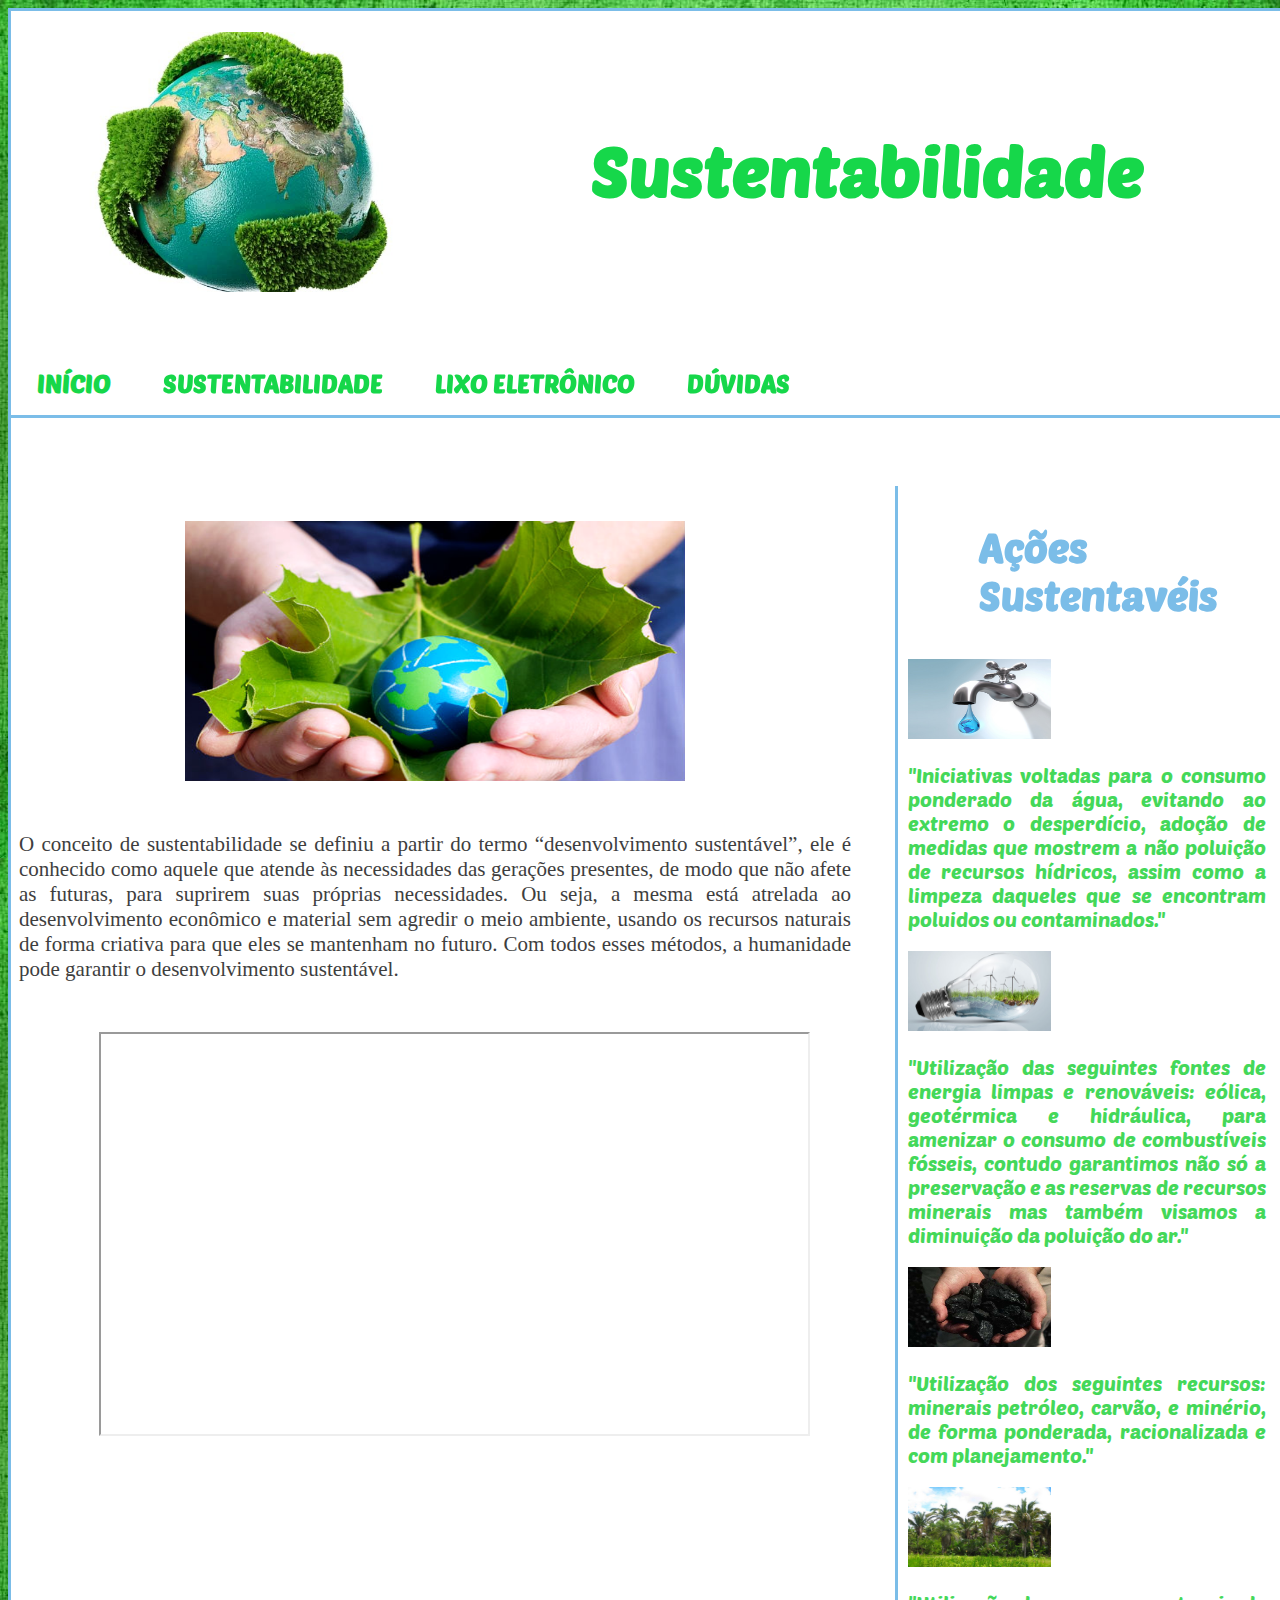
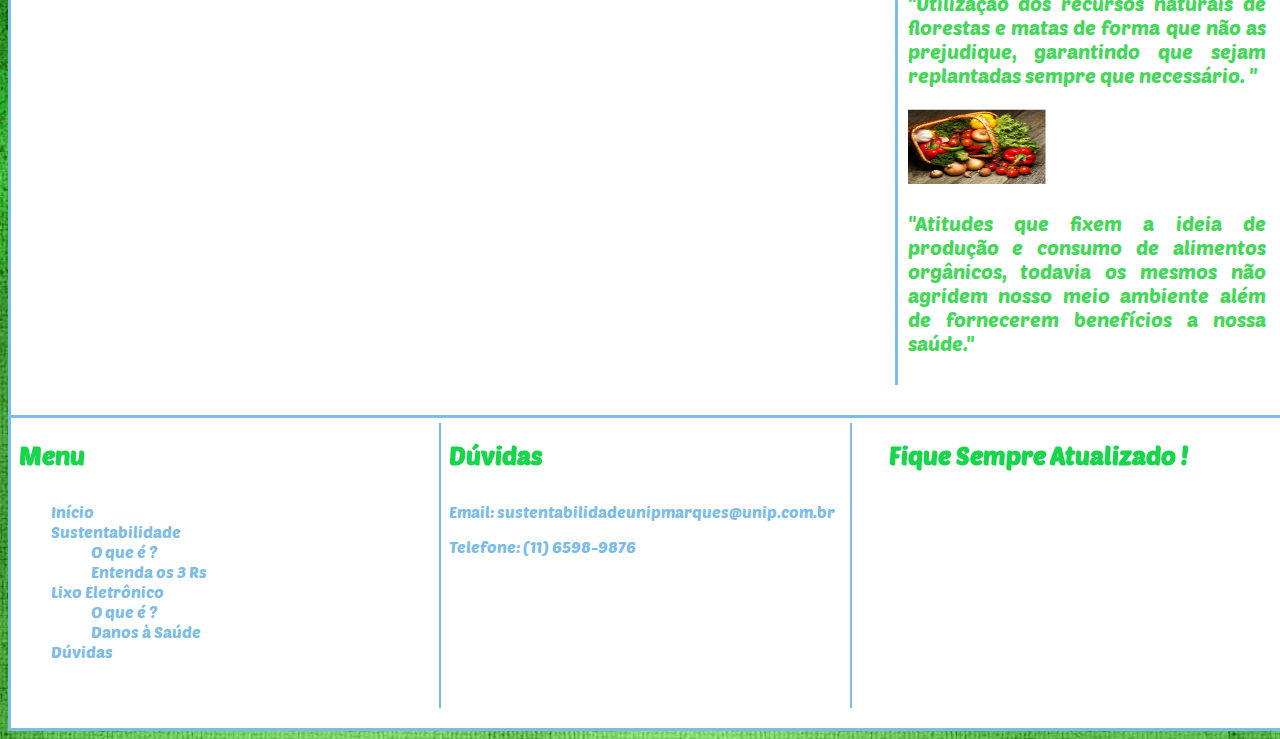
<file: index.html>
﻿<!doctype html>
<html>
<head>
<meta charset="utf-8">
<title> Sustentabilidade - UNIP </title>
<link href="css.css" rel="stylesheet" type="text/css">
<link rel="icon" href="imagens/Sustentabilidade-Símbolo.jpg"/>
<link href="hover.css" rel="stylesheet" type="text/css">
</head>

<body>

<div id="container" >


<header>

<h1 class="hvr-push" id ="tituloprincipal1"> Sustentabilidade  </h1>


<figure>
        <img id="logo" src="imagens/logo.jpg" width="30%" height="260" alt="logo" title="logo"/>
</figure>




<div id="cssmenu">
<ul>
   <li class="active hvr-buzz"> <a href='index.html'><span>Início</span></a></li>
   <li class='has-sub hvr-wobble-vertical'> <a ><span>Sustentabilidade</span></a>
      <ul>
         <li><a href="sustentabilidade.html"><span>O que é ?</span></a></li>
         <li><a href="tresrs.html"><span>Entenda os 3 Rs</span></a></li>
        	
      </ul>
   </li>
   <li class="has-sub hvr-wobble-vertical"><a><span>Lixo Eletrônico</span></a>
      <ul>
         <li><a href="lixoeletronico.html"><span>O que é ?</span></a></li>
         <li class="last"><a href="danossaude.html"><span>Danos à Saúde</span></a></li>
      </ul>
   </li>
   <li class="last hvr-wobble-vertical" ><a href='duvidas.html'><span>Dúvidas</span></a></li>
</ul>
</div>

</header>






<article id="index">

<img class="hvr-grow" id="imgpgidex" src="imagens/Cuidar-do-planeta.png" width="60%" height="260" alt="Planeta Sustentável" title="Planeta Sustentável"/>

<p> O conceito de sustentabilidade se definiu a partir do termo “desenvolvimento sustentável”, ele é conhecido como aquele que atende às necessidades das  gerações presentes, de modo que não afete as futuras, para suprirem suas próprias necessidades. Ou seja, a mesma está atrelada  ao desenvolvimento econômico e material sem agredir o meio ambiente, usando os recursos naturais de forma criativa para que eles se mantenham no futuro. Com todos esses métodos, a humanidade pode garantir o desenvolvimento sustentável.</p>

<iframe id="ytoqe" width="85%" height="400" src="https://www.youtube.com/embed/HAtJgPODRs4" frameborder="50px" allowfullscreen></iframe>

</article>





<article id="dicas">

<h1 class="hvr-buzz" id="titulodicas"> Ações Sustentavéis </h1>


 <img class="imgdicas" src="imagens/consumo-agua.jpg" width="40%" height="80" alt="Consumo de Agua" title="Consumo de Agua"/>


<p> "Iniciativas voltadas para o consumo ponderado da água, evitando ao extremo o desperdício, adoção de medidas que mostrem a não poluição de recursos hídricos, assim como a limpeza daqueles que se encontram poluidos ou contaminados."</p>

<img class="imgdicas" src="imagens/green-ideas_645x400.jpg" width="40%" height="80" alt="Energias Renováveis" title="Energias Renováveis"/>

<p> "Utilização das seguintes fontes de energia limpas e renováveis: eólica, geotérmica e hidráulica, para amenizar o consumo de combustíveis fósseis, contudo garantimos não só a preservação e as reservas de recursos minerais mas também visamos a diminuição da poluição do ar."</p>
	
<img class="imgdicas" src="imagens/tec_recursos_minerais.jpg" width="40%" height="80" alt="Recursos Minerais" title="Recursos Minerais"/>

<p> "Utilização dos seguintes recursos: minerais petróleo, carvão, e minério, de forma ponderada, racionalizada e com planejamento."</p>

<img class="imgdicas" src="imagens/Babaçu.jpg" width="40%" height="80" alt="Recursos Vegetais" title="Recursos Vegetais"/>

<p> "Utilização dos recursos naturais de florestas e matas de forma que não as prejudique, garantindo que sejam replantadas sempre que necessário. " </p>

<img class="imgdicas" src="imagens/Alimentos orgânicos para vida mais saudável.jpg" width="40%" height="80" alt="Consumo de alimentos orgânicos" title="Consumo de alimentos orgânicos"/>

<p> "Atitudes que fixem a ideia de produção e consumo de alimentos orgânicos, todavia os mesmos não agridem nosso meio ambiente além de fornecerem benefícios a nossa saúde." </p>

</article>


	

<footer>

<div id="menufooter"> 
<h1 class="titulofooter hvr-wobble-top"> Menu    </h1>
<ul>
   <li> <a href="index.html"><span> Início </span></a>
   <li> <a href="#"><span>Sustentabilidade</span></a>
      <ul>
         <li><a href="sustentabilidade.html"><span>O que é ?</span></a></li>
         <li><a href="tresrs.html"><span>Entenda os 3 Rs</span></a></li>
        
      </ul>
   </li>
   <li ><a href="#"><span>Lixo Eletrônico</span></a>
      <ul>
         <li> <a href="lixoeletronico.html"><span> O que é ? </span></a>
         <li><a href="danossaude.html"><span>Danos à Saúde</span></a></li>
      </ul>
   </li>
   <li ><a href="duvidas.html"><span>Dúvidas</span></a></li>
</ul>
    </div>
    
    
    <div id="duvidasfooter">
<h1 class="titulofooter hvr-wobble-top"> Dúvidas </h1>
<p class="textduvidasfooter"> Email: sustentabilidadeunipmarques@unip.com.br</p>
<p class="textduvidasfooter"> Telefone: (11) 6598-9876</p>
	</div>
    
    
   <div id="facefooter">  
<h1 class="titulofooter hvr-wobble-top">  Fique Sempre Atualizado ! </h1>
<iframe src="https://www.facebook.com/plugins/page.php?href=https%3A%2F%2Fwww.facebook.com%2Fplanetasustentavel%2F%3Ffref%3Dts&tabs&width=340&height=130&small_header=false&adapt_container_width=true&hide_cover=false&show_facepile=false&appId" width="340" height="130" style="border:none;overflow:hidden" scrolling="no" frameborder="0" allowTransparency="true"></iframe>
	</div>

	
</footer>


</div>
</body>
</html>
</file>
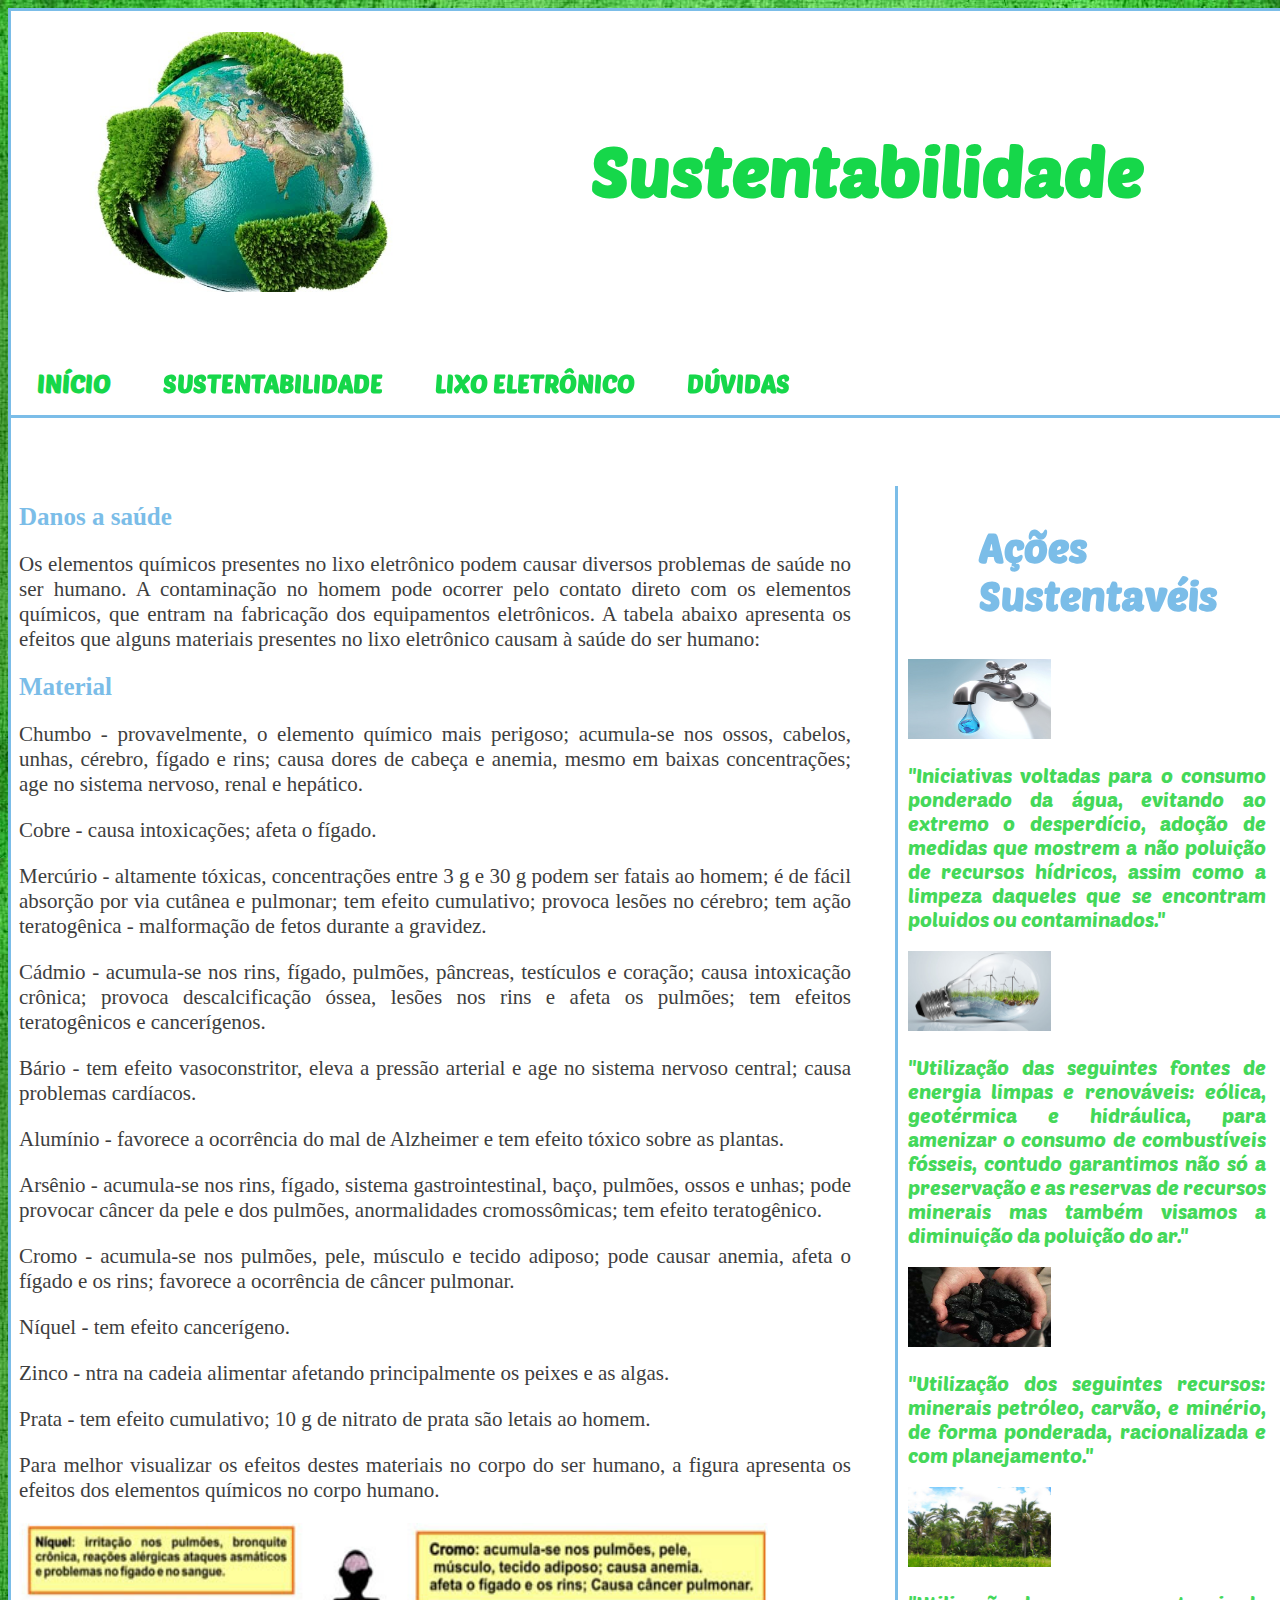
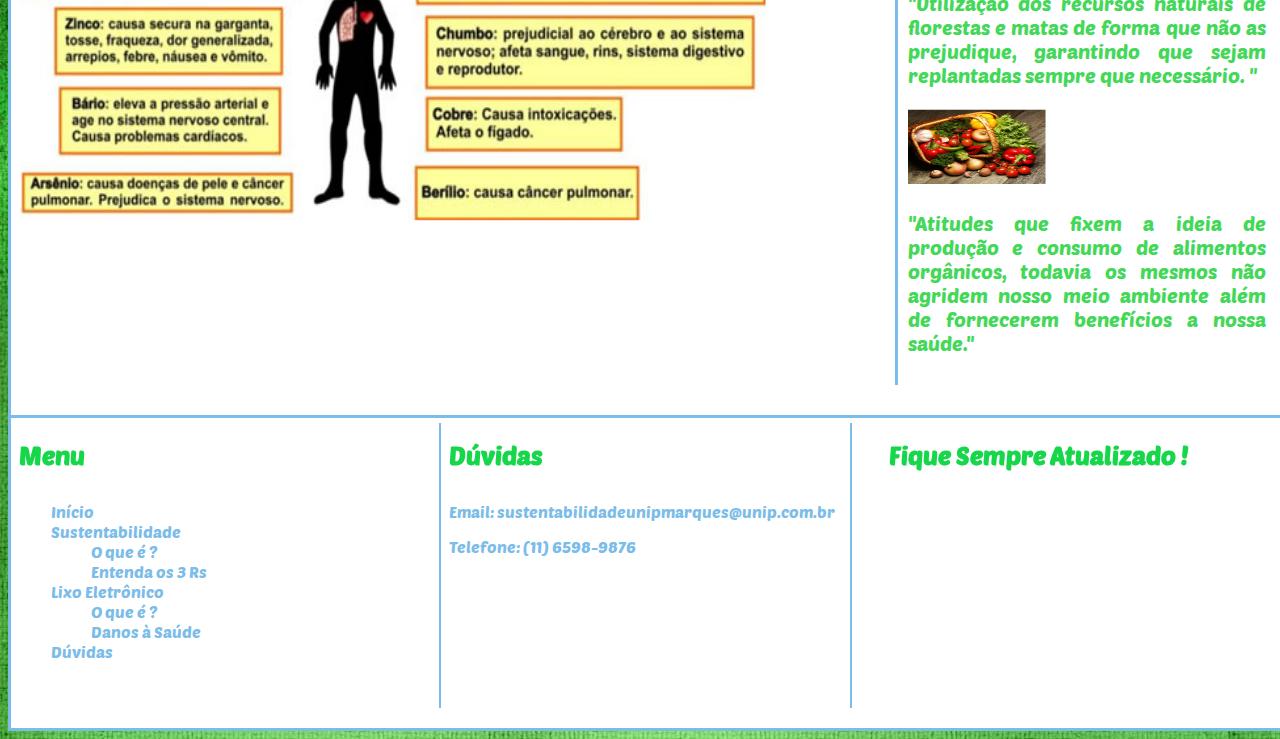
<file: danossaude.html>
﻿<!doctype html>
<html>
<head>
<meta charset="utf-8">
<title> Sustentabilidade - UNIP </title>
<link href="css.css" rel="stylesheet" type="text/css">
<link rel="icon" href="imagens/Sustentabilidade-Símbolo.jpg"/>
<link href="hover.css" rel="stylesheet" type="text/css">
</head>

<body>

<div id="container" >


<header>

<h1 class="hvr-push" id ="tituloprincipal1"> Sustentabilidade  </h1>


<figure>
        <img id="logo" src="imagens/logo.jpg" width="30%" height="260" alt="logo" title="logo"/>
</figure>




<div id="cssmenu">
<ul>
   <li class="active hvr-buzz"> <a href='index.html'><span>Início</span></a></li>
   <li class='has-sub hvr-wobble-vertical'> <a ><span>Sustentabilidade</span></a>
      <ul>
         <li><a href="sustentabilidade.html"><span>O que é ?</span></a></li>
         <li><a href="tresrs.html"><span>Entenda os 3 Rs</span></a></li>
        	
      </ul>
   </li>
   <li class="has-sub hvr-wobble-vertical"><a><span>Lixo Eletrônico</span></a>
      <ul>
         <li><a href="lixoeletronico.html"><span>O que é ?</span></a></li>
         <li class="last"><a href="danossaude.html"><span>Danos à Saúde</span></a></li>
      </ul>
   </li>
   <li class="last hvr-wobble-vertical" ><a href='duvidas.html'><span>Dúvidas</span></a></li>
</ul>
</div>

</header>






<article id="pgdadossaude">


<h1 class="h2pgdadossaude" > Danos a saúde </h1>
<p class="txtpgdadossaude">Os elementos químicos presentes no lixo eletrônico podem causar diversos problemas de saúde no ser humano. 
A contaminação no homem pode ocorrer pelo contato direto com os elementos químicos, que entram na fabricação dos equipamentos eletrônicos. A tabela abaixo apresenta os efeitos que alguns materiais presentes no lixo eletrônico causam à saúde do ser humano: </p>


<h2 class="h2pgdadossaude"> Material	</h2>
<p class="txtpgdadossaude" >Chumbo - provavelmente, o elemento químico mais perigoso; acumula-se nos ossos, cabelos, unhas, cérebro, fígado e rins; causa dores de cabeça e anemia, mesmo em baixas concentrações; age no sistema nervoso, renal e hepático.</p>

<p class="txtpgdadossaude" > Cobre - causa intoxicações; afeta o fígado.</p>

<p class="txtpgdadossaude" > Mercúrio - altamente tóxicas, concentrações entre 3 g e 30 g podem ser fatais ao homem; é de fácil absorção por via cutânea e pulmonar; tem efeito cumulativo; provoca lesões no cérebro; tem ação teratogênica - malformação de fetos durante a gravidez.</p>

<p class="txtpgdadossaude" > Cádmio - acumula-se nos rins, fígado, pulmões, pâncreas, testículos e coração; causa intoxicação crônica; provoca descalcificação óssea, lesões nos rins e afeta os pulmões; tem efeitos teratogênicos e cancerígenos.</p>

<p class="txtpgdadossaude" > Bário - tem efeito vasoconstritor, eleva a pressão arterial e age no sistema nervoso central; causa problemas cardíacos. </p>

<p class="txtpgdadossaude" > Alumínio - favorece a ocorrência do mal de Alzheimer e tem efeito tóxico sobre as plantas.</p>

<p  class="txtpgdadossaude" > Arsênio - acumula-se nos rins, fígado, sistema gastrointestinal, baço, pulmões, ossos e unhas; pode provocar câncer da pele e dos pulmões, anormalidades cromossômicas; tem efeito teratogênico. </p>

<p class="txtpgdadossaude" > Cromo - acumula-se nos pulmões, pele, músculo e tecido adiposo; pode causar anemia, afeta o fígado e os rins; favorece a ocorrência de câncer pulmonar. </p>

<p class="txtpgdadossaude" > Níquel - tem efeito cancerígeno.</p>

<p class="txtpgdadossaude" > Zinco - ntra na cadeia alimentar afetando principalmente os peixes e as algas. </p>

<p class="txtpgdadossaude" > Prata - tem efeito cumulativo; 10 g de nitrato de prata são letais ao homem. </p>


<p class="txtpgdadossaude" >Para melhor visualizar os efeitos destes materiais no corpo do ser humano, a figura apresenta os efeitos dos elementos químicos no corpo humano.</p>

<img  src="imagens/imagens.jpg" width="90%" height="300" alt="Danos a sáude" title="Danos a saúde">

</article>





<article id="dicas">

<h1 class="hvr-buzz" id="titulodicas"> Ações Sustentavéis </h1>


 <img class="imgdicas" src="imagens/consumo-agua.jpg" width="40%" height="80" alt="Consumo de Agua" title="Consumo de Agua"/>


<p> "Iniciativas voltadas para o consumo ponderado da água, evitando ao extremo o desperdício, adoção de medidas que mostrem a não poluição de recursos hídricos, assim como a limpeza daqueles que se encontram poluidos ou contaminados."</p>

<img class="imgdicas" src="imagens/green-ideas_645x400.jpg" width="40%" height="80" alt="Energias Renováveis" title="Energias Renováveis"/>

<p> "Utilização das seguintes fontes de energia limpas e renováveis: eólica, geotérmica e hidráulica, para amenizar o consumo de combustíveis fósseis, contudo garantimos não só a preservação e as reservas de recursos minerais mas também visamos a diminuição da poluição do ar."</p>
	
<img class="imgdicas" src="imagens/tec_recursos_minerais.jpg" width="40%" height="80" alt="Recursos Minerais" title="Recursos Minerais"/>

<p> "Utilização dos seguintes recursos: minerais petróleo, carvão, e minério, de forma ponderada, racionalizada e com planejamento."</p>

<img class="imgdicas" src="imagens/Babaçu.jpg" width="40%" height="80" alt="Recursos Vegetais" title="Recursos Vegetais"/>

<p> "Utilização dos recursos naturais de florestas e matas de forma que não as prejudique, garantindo que sejam replantadas sempre que necessário. " </p>

<img class="imgdicas" src="imagens/Alimentos orgânicos para vida mais saudável.jpg" width="40%" height="80" alt="Consumo de alimentos orgânicos" title="Consumo de alimentos orgânicos"/>

<p> "Atitudes que fixem a ideia de produção e consumo de alimentos orgânicos, todavia os mesmos não agridem nosso meio ambiente além de fornecerem benefícios a nossa saúde." </p>

</article>



	

<footer>

<div id="menufooter"> 
<h1 class="titulofooter hvr-wobble-top"> Menu    </h1>
<ul>
   <li> <a href="index.html"><span> Início </span></a>
   <li> <a href="#"><span>Sustentabilidade</span></a>
      <ul>
         <li><a href="sustentabilidade.html"><span>O que é ?</span></a></li>
         <li><a href="tresrs.html"><span>Entenda os 3 Rs</span></a></li>
        
      </ul>
   </li>
   <li ><a href="#"><span>Lixo Eletrônico</span></a>
      <ul>
         <li> <a href="lixoeletronico.html"><span> O que é ? </span></a>
         <li><a href="danossaude.html"><span>Danos à Saúde</span></a></li>
      </ul>
   </li>
   <li ><a href="duvidas.html"><span>Dúvidas</span></a></li>
</ul>
    </div>	
    
    
    <div id="duvidasfooter">
<h1 class="titulofooter hvr-wobble-top"> Dúvidas </h1>
<p class="textduvidasfooter"> Email: sustentabilidadeunipmarques@unip.com.br</p>
<p class="textduvidasfooter"> Telefone: (11) 6598-9876</p>
	</div>
    
    
   <div id="facefooter">  
<h1 class="titulofooter hvr-wobble-top">  Fique Sempre Atualizado ! </h1>
<iframe src="https://www.facebook.com/plugins/page.php?href=https%3A%2F%2Fwww.facebook.com%2Fplanetasustentavel%2F%3Ffref%3Dts&tabs&width=340&height=130&small_header=false&adapt_container_width=true&hide_cover=false&show_facepile=false&appId" width="340" height="130" style="border:none;overflow:hidden" scrolling="no" frameborder="0" allowTransparency="true"></iframe>
	</div>

	
</footer>


</div>
</body>
</html>
</file>
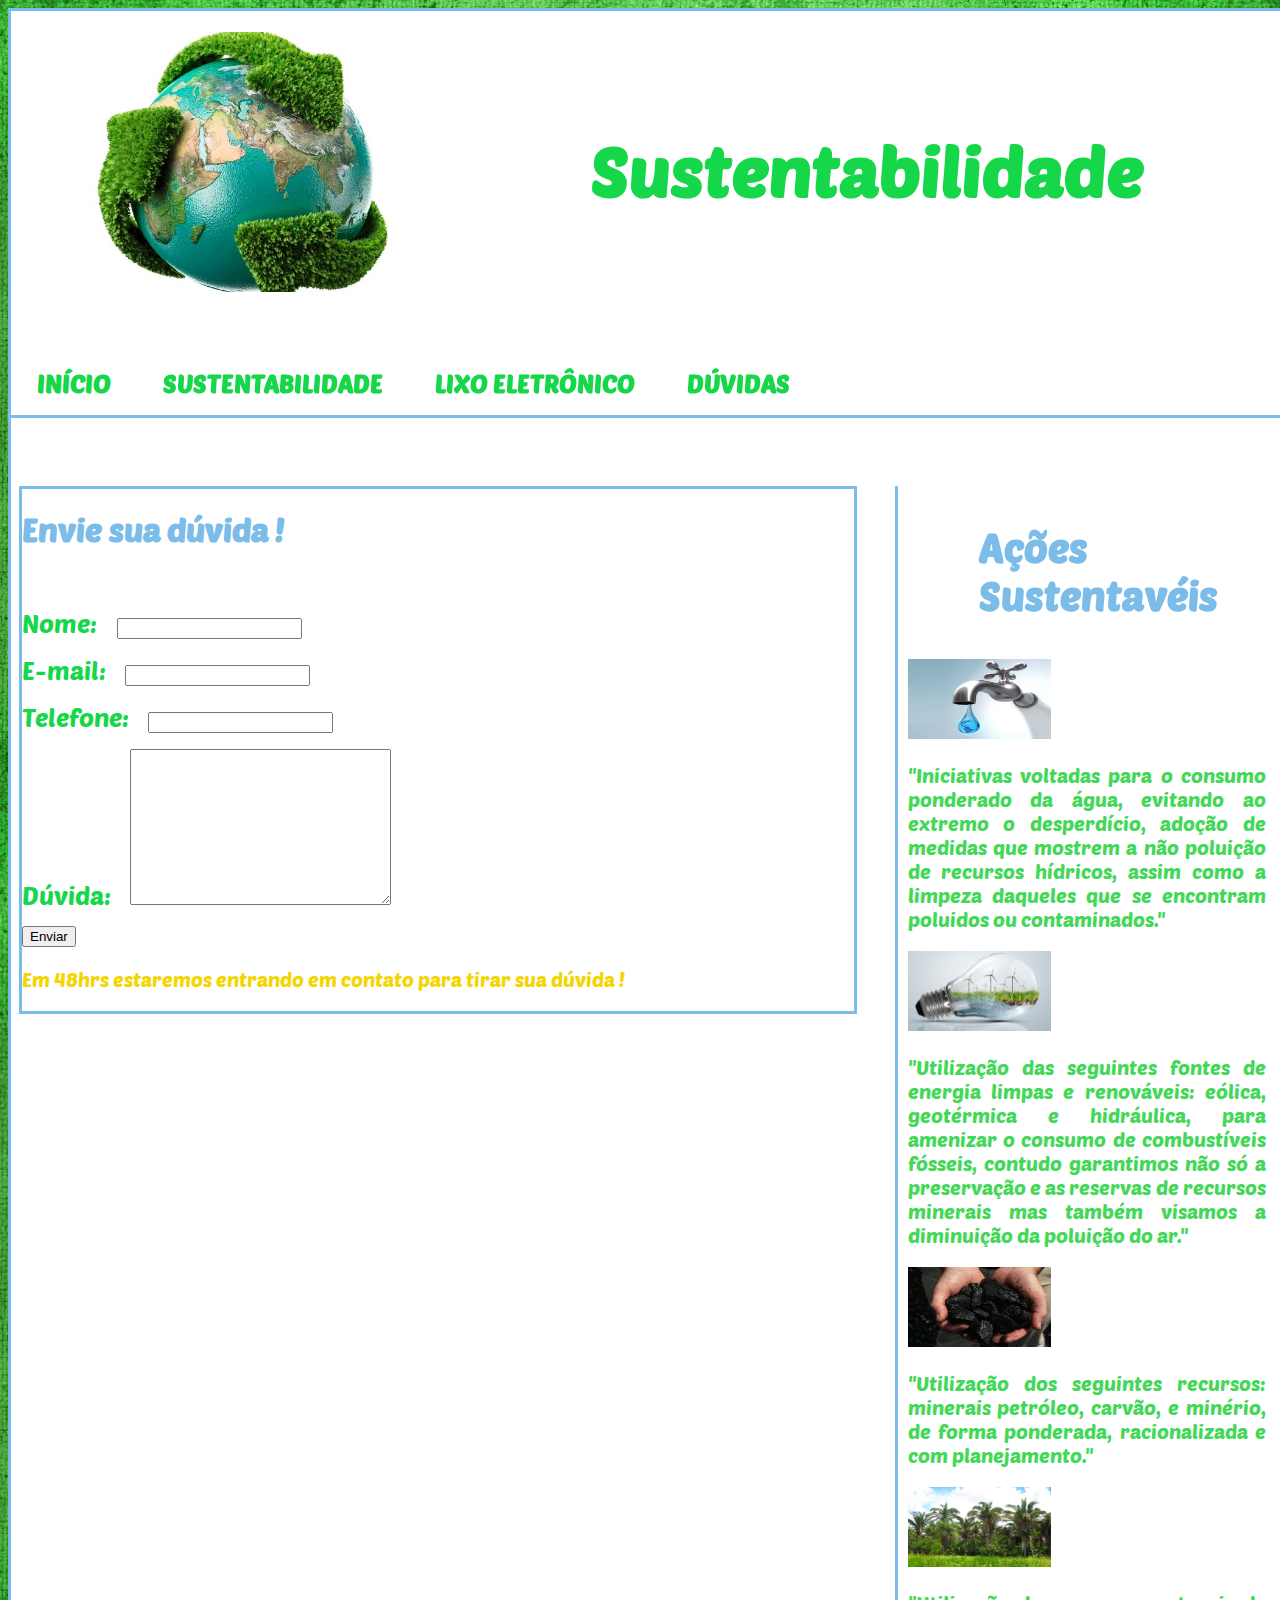
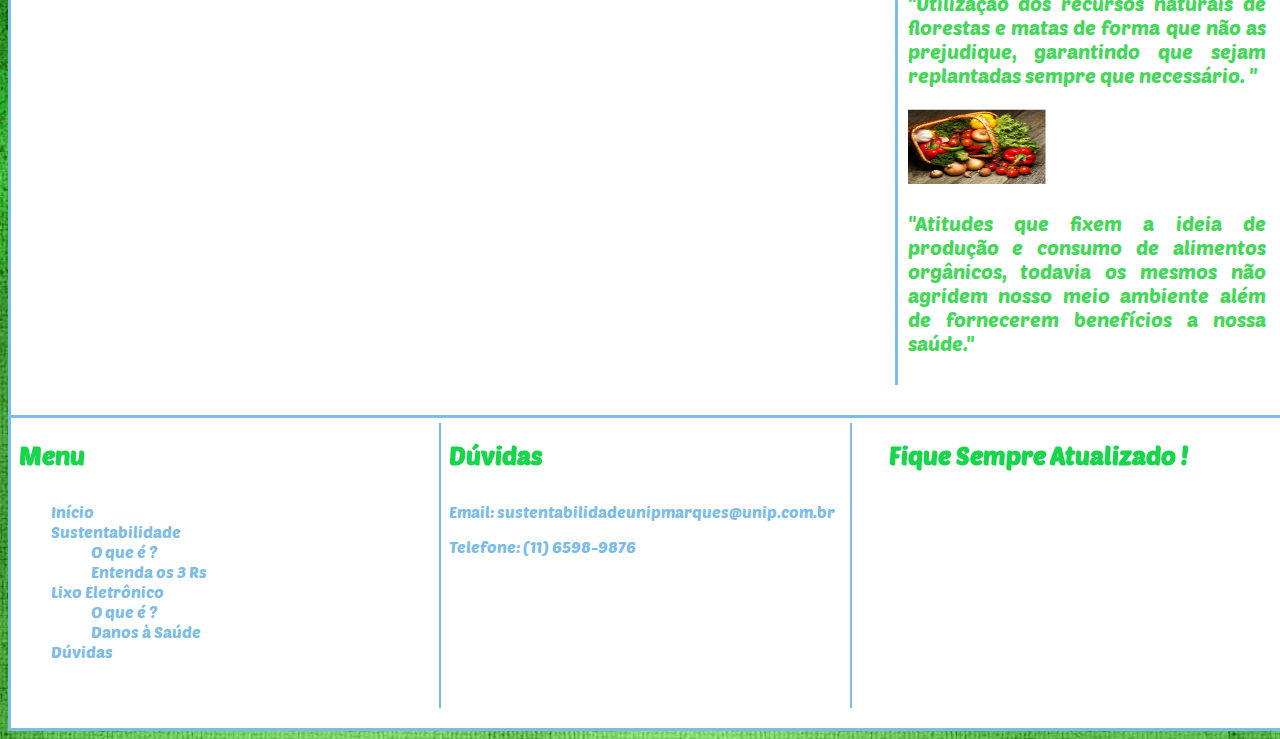
<file: duvidas.html>
﻿<!doctype html>
<html>
<head>
<meta charset="utf-8">
<title> Sustentabilidade - UNIP </title>
<link href="css.css" rel="stylesheet" type="text/css">
<link rel="icon" href="imagens/Sustentabilidade-Símbolo.jpg"/>
<link href="hover.css" rel="stylesheet" type="text/css">
</head>

<body>

<div id="container" >


<header>

<h1 class="hvr-push" id ="tituloprincipal1"> Sustentabilidade  </h1>


<figure>
        <img id="logo" src="imagens/logo.jpg" width="30%" height="260" alt="logo" title="logo"/>
</figure>




<div id="cssmenu">
<ul>
   <li class="active hvr-buzz"> <a href='index.html'><span>Início</span></a></li>
   <li class='has-sub hvr-wobble-vertical'> <a ><span>Sustentabilidade</span></a>
      <ul>
         <li><a href="sustentabilidade.html"><span>O que é ?</span></a></li>
         <li><a href="tresrs.html"><span>Entenda os 3 Rs</span></a></li>
        	
      </ul>
   </li>
   <li class="has-sub hvr-wobble-vertical"><a><span>Lixo Eletrônico</span></a>
      <ul>
         <li><a href="lixoeletronico.html"><span>O que é ?</span></a></li>
         <li class="last"><a href="danossaude.html"><span>Danos à Saúde</span></a></li>
      </ul>
   </li>
   <li class="last hvr-wobble-vertical" ><a href='duvidas.html'><span>Dúvidas</span></a></li>
</ul>
</div>

</header>

<div id="pgduvidas">

<h1 id="tituloduvidas"> Envie sua dúvida ! </h1>

<form id="send" action="">
<p>

<label for="name">Nome: </label>
<input id="name" type="text" name="name" value="" />
</p>
                              
<p>

<label for="email">E-mail:</label>
<input id="email" type="text" name="email" value="" />
</p>
                
<p>

<label for="phone">Telefone:</label>
<input id="phone" type="text" name="phone" value="" />
</p>  

<p>
<label for="profile">Dúvida:</label>
<textarea name="profile" id="profile" cols="30" rows="10"></textarea>

</p>

<p>
<button id="submit" type="submit">Enviar</button>
</p>
                
</form>

<p id="rodapeduvida"> Em 48hrs estaremos entrando em contato para tirar sua dúvida !</p>

</div>



<article id="dicas">

<h1 class="hvr-buzz" id="titulodicas"> Ações Sustentavéis </h1>


 <img class="imgdicas" src="imagens/consumo-agua.jpg" width="40%" height="80" alt="Consumo de Agua" title="Consumo de Agua"/>


<p> "Iniciativas voltadas para o consumo ponderado da água, evitando ao extremo o desperdício, adoção de medidas que mostrem a não poluição de recursos hídricos, assim como a limpeza daqueles que se encontram poluidos ou contaminados."</p>

<img class="imgdicas" src="imagens/green-ideas_645x400.jpg" width="40%" height="80" alt="Energias Renováveis" title="Energias Renováveis"/>

<p> "Utilização das seguintes fontes de energia limpas e renováveis: eólica, geotérmica e hidráulica, para amenizar o consumo de combustíveis fósseis, contudo garantimos não só a preservação e as reservas de recursos minerais mas também visamos a diminuição da poluição do ar."</p>
	
<img class="imgdicas" src="imagens/tec_recursos_minerais.jpg" width="40%" height="80" alt="Recursos Minerais" title="Recursos Minerais"/>

<p> "Utilização dos seguintes recursos: minerais petróleo, carvão, e minério, de forma ponderada, racionalizada e com planejamento."</p>

<img class="imgdicas" src="imagens/Babaçu.jpg" width="40%" height="80" alt="Recursos Vegetais" title="Recursos Vegetais"/>

<p> "Utilização dos recursos naturais de florestas e matas de forma que não as prejudique, garantindo que sejam replantadas sempre que necessário. " </p>

<img class="imgdicas" src="imagens/Alimentos orgânicos para vida mais saudável.jpg" width="40%" height="80" alt="Consumo de alimentos orgânicos" title="Consumo de alimentos orgânicos"/>

<p> "Atitudes que fixem a ideia de produção e consumo de alimentos orgânicos, todavia os mesmos não agridem nosso meio ambiente além de fornecerem benefícios a nossa saúde." </p>

</article>

	

<footer>

<div id="menufooter"> 
<h1 class="titulofooter hvr-wobble-top"> Menu    </h1>
<ul>
   <li> <a href="index.html"><span> Início </span></a>
   <li> <a href="#"><span>Sustentabilidade</span></a>
      <ul>
         <li><a href="sustentabilidade.html"><span>O que é ?</span></a></li>
         <li><a href="tresrs.html"><span>Entenda os 3 Rs</span></a></li>
        
      </ul>
   </li>
   <li ><a href="#"><span>Lixo Eletrônico</span></a>
      <ul>
         <li> <a href="lixoeletronico.html"><span> O que é ? </span></a>
         <li><a href="danossaude.html"><span>Danos à Saúde</span></a></li>
      </ul>
   </li>
   <li ><a href="duvidas.html"><span>Dúvidas</span></a></li>
</ul>
    </div>
    
    
    <div id="duvidasfooter">
<h1 class="titulofooter hvr-wobble-top"> Dúvidas </h1>
<p class="textduvidasfooter"> Email: sustentabilidadeunipmarques@unip.com.br</p>
<p class="textduvidasfooter"> Telefone: (11) 6598-9876</p>
	</div>
    
    
   <div id="facefooter">  
<h1 class="titulofooter hvr-wobble-top">  Fique Sempre Atualizado ! </h1>
<iframe src="https://www.facebook.com/plugins/page.php?href=https%3A%2F%2Fwww.facebook.com%2Fplanetasustentavel%2F%3Ffref%3Dts&tabs&width=340&height=130&small_header=false&adapt_container_width=true&hide_cover=false&show_facepile=false&appId" width="340" height="130" style="border:none;overflow:hidden" scrolling="no" frameborder="0" allowTransparency="true"></iframe>
	</div>

	
</footer>


</div>
</body>
</html>
</file>
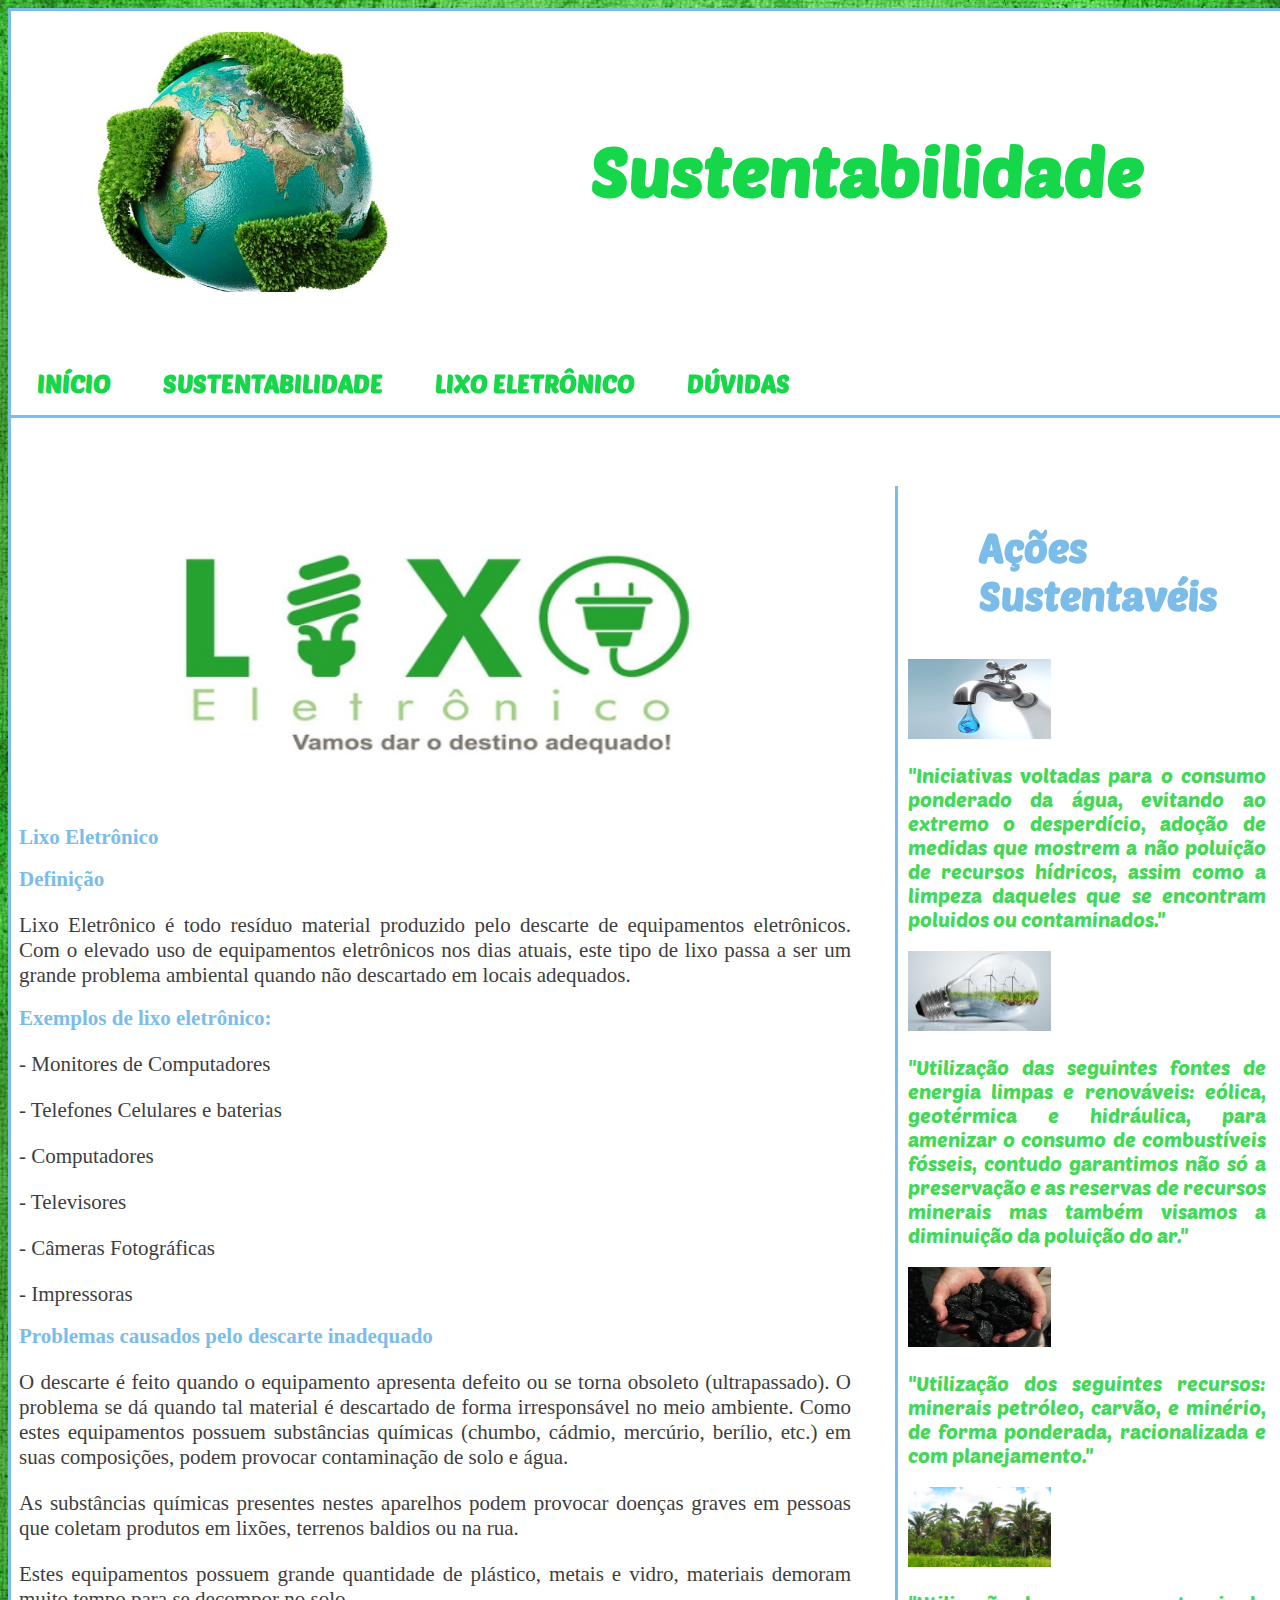
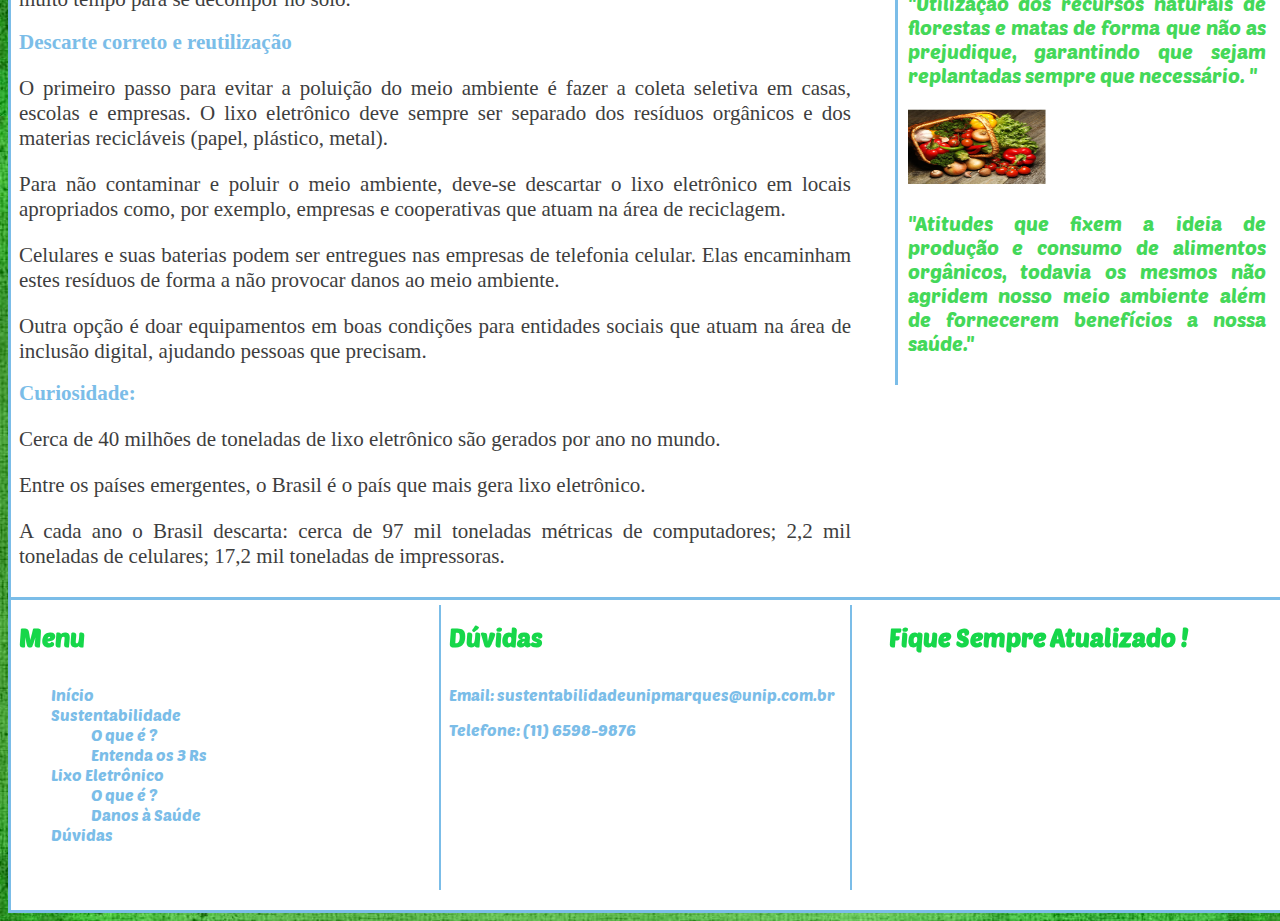
<file: lixoeletronico.html>
﻿<!doctype html>
<html>
<head>
<meta charset="utf-8">
<title> Sustentabilidade - UNIP </title>
<link href="css.css" rel="stylesheet" type="text/css">
<link rel="icon" href="imagens/Sustentabilidade-Símbolo.jpg"/>
<link href="hover.css" rel="stylesheet" type="text/css">
</head>

<body>

<div id="container" >


<header>

<h1 class="hvr-push" id ="tituloprincipal1"> Sustentabilidade  </h1>


<figure>
        <img id="logo" src="imagens/logo.jpg" width="30%" height="260" alt="logo" title="logo"/>
</figure>

<div id="cssmenu">
<ul>
   <li class="active hvr-buzz"> <a href='index.html'><span>Início</span></a></li>
   <li class='has-sub hvr-wobble-vertical'> <a ><span>Sustentabilidade</span></a>
      <ul>
         <li><a href="sustentabilidade.html"><span>O que é ?</span></a></li>
         <li><a href="tresrs.html"><span>Entenda os 3 Rs</span></a></li>
        	
      </ul>
   </li>
   <li class="has-sub hvr-wobble-vertical"><a><span>Lixo Eletrônico</span></a>
      <ul>
         <li><a href="lixoeletronico.html"><span>O que é ?</span></a></li>
         <li class="last"><a href="danossaude.html"><span>Danos à Saúde</span></a></li>
      </ul>
   </li>
   <li class="last hvr-wobble-vertical" ><a href='duvidas.html'><span>Dúvidas</span></a></li>
</ul>
</div>





</header>






<article id="pglixoeletronico">

<img class="hvr-grow" id="imgppglixoeletronico" src="imagens/lixoeletronico440x220.jpg" width="70%" height="260" alt="Lixo eletrônico" title="Lixo eletrônico"/>

<h1 class="h2pglixoeletronico" > Lixo Eletrônico </h1>
<h2 class="h2pglixoeletronico" >Definição</h2>
 <p class="txpglixoeletronico">Lixo Eletrônico é todo resíduo material produzido pelo descarte de equipamentos eletrônicos. Com o elevado uso de equipamentos eletrônicos nos dias atuais, este tipo de lixo passa a ser um grande problema ambiental quando não descartado em locais adequados.</p>
 
 <h2 class="h2pglixoeletronico" >Exemplos de lixo eletrônico:</h2>
<p class="txpglixoeletronico" > - Monitores de Computadores </p>
 <p class="txpglixoeletronico" >- Telefones Celulares e baterias</p>
 <p class="txpglixoeletronico" >- Computadores</p>
 <p class="txpglixoeletronico" >- Televisores </p>
 <p class="txpglixoeletronico" >- Câmeras Fotográficas </p>
 <p class="txpglixoeletronico" >- Impressoras </p>	
 
<h2 class="h2pglixoeletronico" >Problemas causados pelo descarte inadequado </h2>
<p class="txpglixoeletronico" >O descarte é feito quando o equipamento apresenta defeito ou se torna obsoleto (ultrapassado). O problema se dá quando tal material é descartado de forma irresponsável no meio ambiente. Como estes equipamentos possuem substâncias químicas (chumbo, cádmio, mercúrio, berílio, etc.) em suas composições, podem provocar contaminação de solo e água. </p>
 <p class="txpglixoeletronico" >As substâncias químicas presentes nestes aparelhos podem provocar doenças graves em pessoas que coletam produtos em lixões, terrenos baldios ou na rua. </p>
 <p class="txpglixoeletronico" >Estes equipamentos possuem grande quantidade de plástico, metais e vidro, materiais demoram muito tempo para se decompor no solo. </p>
 
 <h2 class="h2pglixoeletronico" > Descarte correto e reutilização </h2>
<p class="txpglixoeletronico" > O primeiro passo para evitar a poluição do meio ambiente é fazer a coleta seletiva em casas, escolas e empresas. O lixo eletrônico deve sempre ser separado dos resíduos orgânicos e dos materias recicláveis (papel, plástico, metal). </p>
 <p class="txpglixoeletronico" > Para não contaminar e poluir o meio ambiente, deve-se descartar o lixo eletrônico em locais apropriados como, por exemplo, empresas e cooperativas que atuam na área de reciclagem. </p>
<p class="txpglixoeletronico" >Celulares e suas baterias podem ser entregues nas empresas de telefonia celular. Elas encaminham estes resíduos de forma a não provocar danos ao meio ambiente. </p>
 <p class="txpglixoeletronico" > Outra opção é doar equipamentos em boas condições para entidades sociais que atuam na área de inclusão digital, ajudando pessoas que precisam. </p>
 
 
 <h2 class="h2pglixoeletronico" > Curiosidade: </h2>
 <p class="txpglixoeletronico" >Cerca de 40 milhões de toneladas de lixo eletrônico são gerados por ano no mundo.</p>
 <p class="txpglixoeletronico" >Entre os países emergentes, o Brasil é o país que mais gera lixo eletrônico. </p>
 <p class="txpglixoeletronico1" >A cada ano o Brasil descarta: cerca de 97 mil toneladas métricas de computadores; 2,2 mil toneladas de celulares; 17,2 mil toneladas de impressoras.</p>



 
 









</article>





<article id="dicas">

<h1 class="hvr-buzz" id="titulodicas"> Ações Sustentavéis </h1>


 <img class="imgdicas" src="imagens/consumo-agua.jpg" width="40%" height="80" alt="Consumo de Agua" title="Consumo de Agua"/>


<p> "Iniciativas voltadas para o consumo ponderado da água, evitando ao extremo o desperdício, adoção de medidas que mostrem a não poluição de recursos hídricos, assim como a limpeza daqueles que se encontram poluidos ou contaminados."</p>

<img class="imgdicas" src="imagens/green-ideas_645x400.jpg" width="40%" height="80" alt="Energias Renováveis" title="Energias Renováveis"/>

<p> "Utilização das seguintes fontes de energia limpas e renováveis: eólica, geotérmica e hidráulica, para amenizar o consumo de combustíveis fósseis, contudo garantimos não só a preservação e as reservas de recursos minerais mas também visamos a diminuição da poluição do ar."</p>
	
<img class="imgdicas" src="imagens/tec_recursos_minerais.jpg" width="40%" height="80" alt="Recursos Minerais" title="Recursos Minerais"/>

<p> "Utilização dos seguintes recursos: minerais petróleo, carvão, e minério, de forma ponderada, racionalizada e com planejamento."</p>

<img class="imgdicas" src="imagens/Babaçu.jpg" width="40%" height="80" alt="Recursos Vegetais" title="Recursos Vegetais"/>

<p> "Utilização dos recursos naturais de florestas e matas de forma que não as prejudique, garantindo que sejam replantadas sempre que necessário. " </p>

<img class="imgdicas" src="imagens/Alimentos orgânicos para vida mais saudável.jpg" width="40%" height="80" alt="Consumo de alimentos orgânicos" title="Consumo de alimentos orgânicos"/>

<p> "Atitudes que fixem a ideia de produção e consumo de alimentos orgânicos, todavia os mesmos não agridem nosso meio ambiente além de fornecerem benefícios a nossa saúde." </p>

</article>



	

<footer>

<div id="menufooter"> 
<h1 class="titulofooter hvr-wobble-top"> Menu    </h1>
<ul>
   <li> <a href="index.html"><span> Início </span></a>
   <li> <a href="#"><span>Sustentabilidade</span></a>
      <ul>
         <li><a href="sustentabilidade.html"><span>O que é ?</span></a></li>
         <li><a href="tresrs.html"><span>Entenda os 3 Rs</span></a></li>
        
      </ul>
   </li>
   <li ><a href="#"><span>Lixo Eletrônico</span></a>
      <ul>
         <li> <a href="lixoeletronico.html"><span> O que é ? </span></a>
         <li><a href="danossaude.html"><span>Danos à Saúde</span></a></li>
      </ul>
   </li>
   <li ><a href="duvidas.html"><span>Dúvidas</span></a></li>
</ul>
    </div>
    
    
    <div id="duvidasfooter">
<h1 class="titulofooter hvr-wobble-top"> Dúvidas </h1>
<p class="textduvidasfooter"> Email: sustentabilidadeunipmarques@unip.com.br</p>
<p class="textduvidasfooter"> Telefone: (11) 6598-9876</p>
	</div>
    
    
   <div id="facefooter">  
<h1 class="titulofooter hvr-wobble-top">  Fique Sempre Atualizado ! </h1>
<iframe src="https://www.facebook.com/plugins/page.php?href=https%3A%2F%2Fwww.facebook.com%2Fplanetasustentavel%2F%3Ffref%3Dts&tabs&width=340&height=130&small_header=false&adapt_container_width=true&hide_cover=false&show_facepile=false&appId" width="340" height="130" style="border:none;overflow:hidden" scrolling="no" frameborder="0" allowTransparency="true"></iframe>
	</div>

	
</footer>


</div>
</body>
</html>
</file>
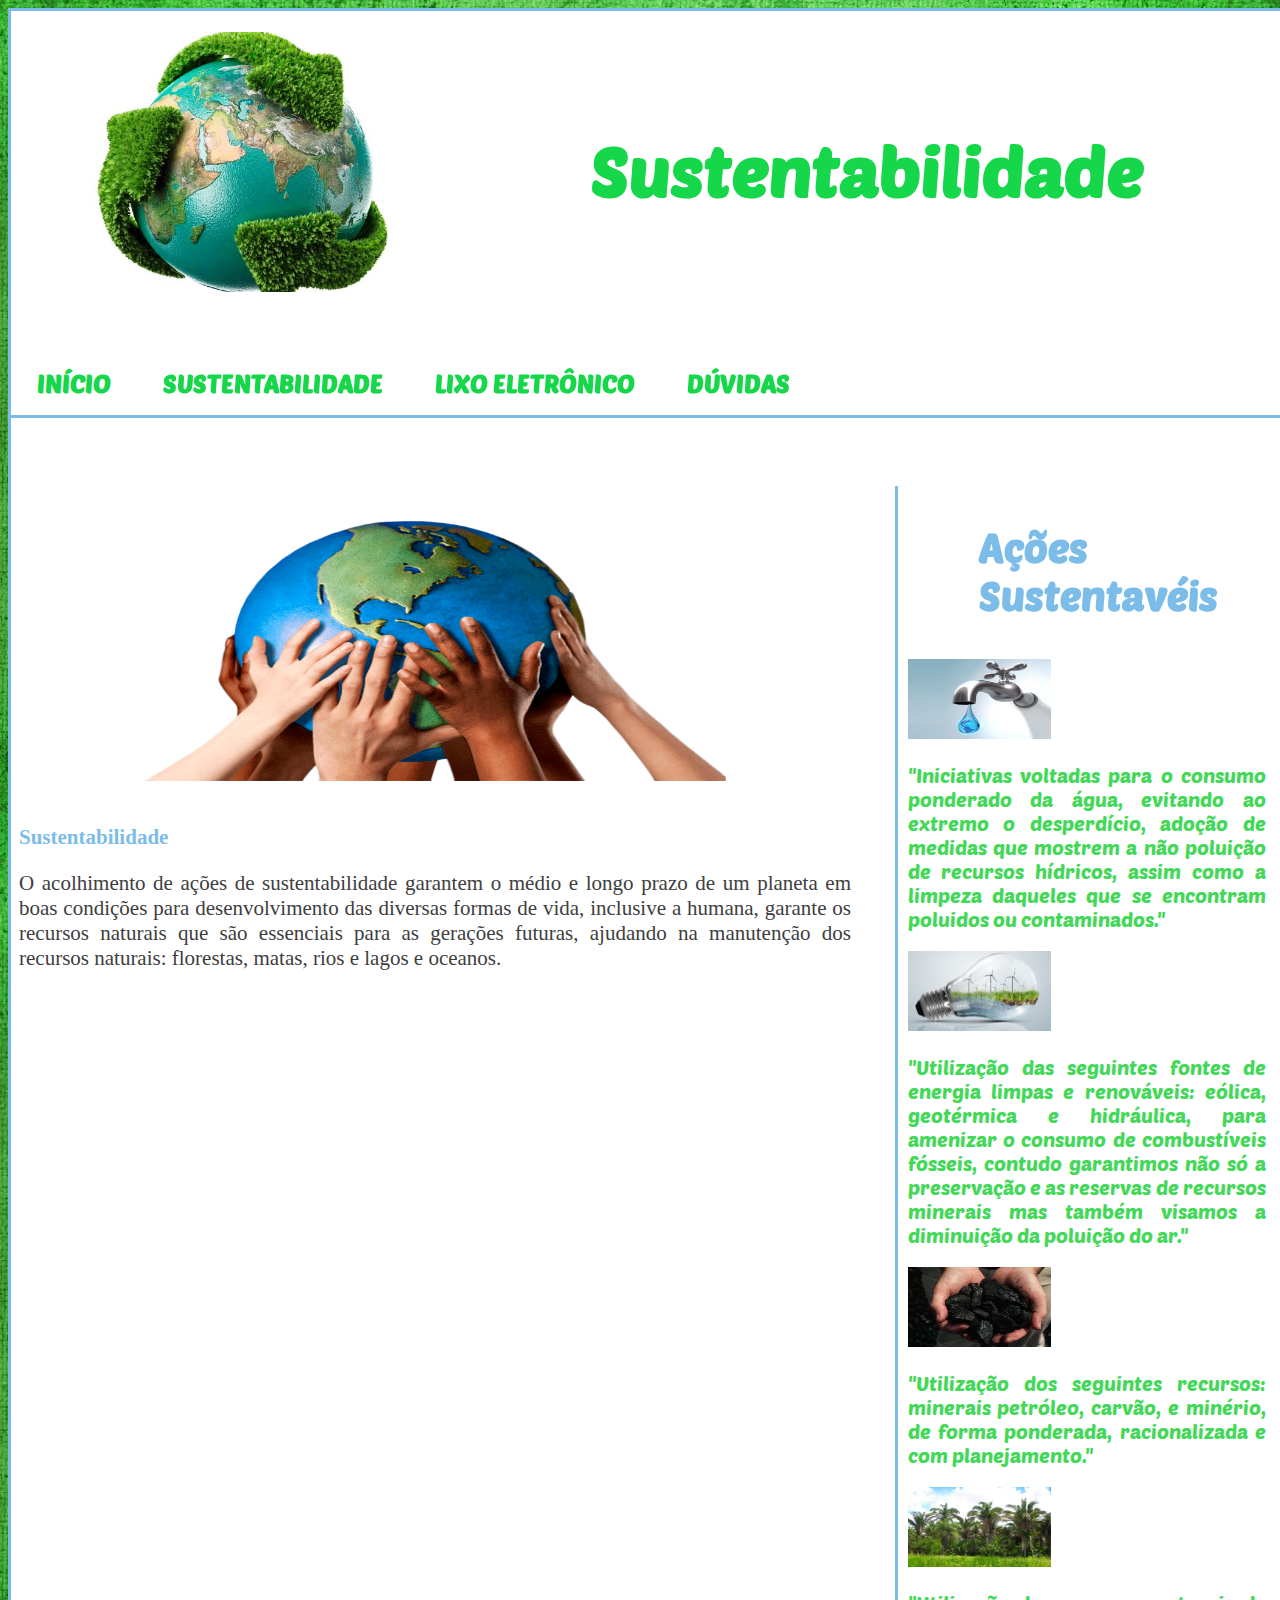
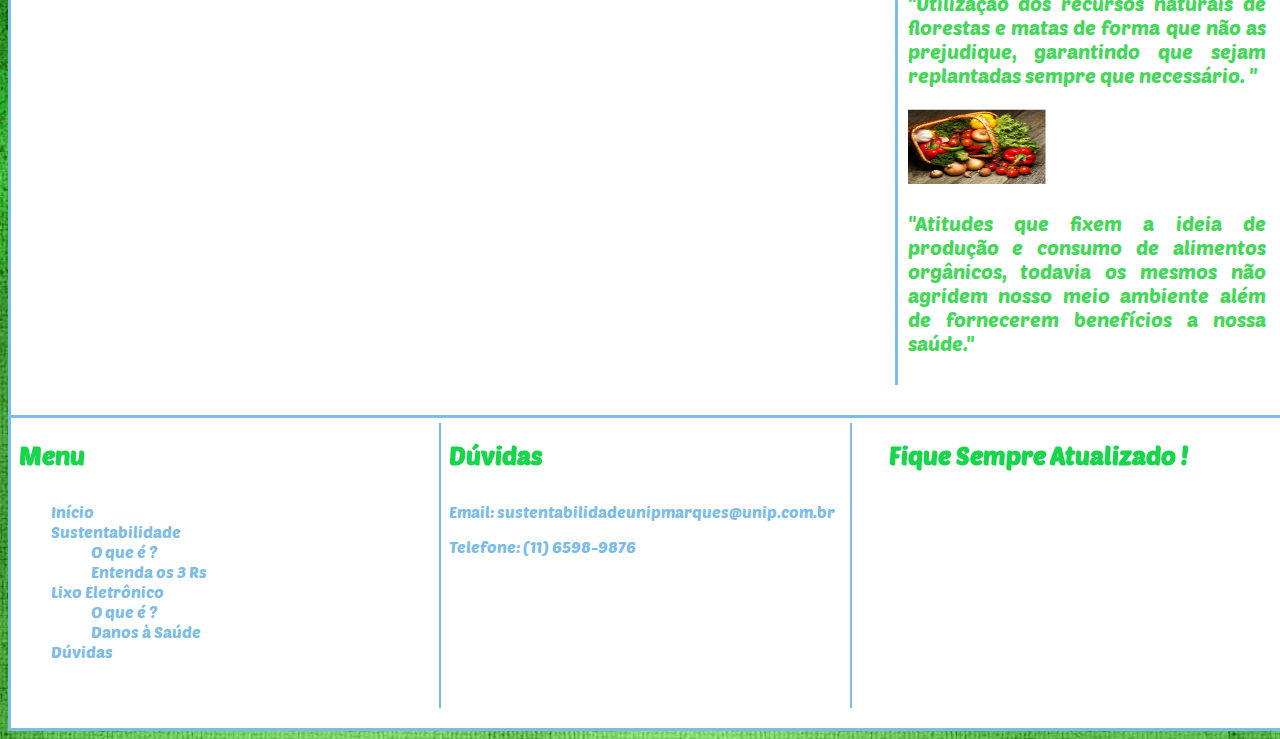
<file: sustentabilidade.html>
﻿<!doctype html>
<html>
<head>
<meta charset="utf-8">
<title> Sustentabilidade - UNIP </title>
<link href="css.css" rel="stylesheet" type="text/css">
<link rel="icon" href="imagens/Sustentabilidade-Símbolo.jpg"/>
<link href="hover.css" rel="stylesheet" type="text/css">
</head>

<body>

<div id="container" >


<header>

<h1 class="hvr-push" id ="tituloprincipal1"> Sustentabilidade  </h1>


<figure>
        <img id="logo" src="imagens/logo.jpg" width="30%" height="260" alt="logo" title="logo"/>
</figure>




<div id="cssmenu">
<ul>
   <li class="active hvr-buzz"> <a href='index.html'><span>Início</span></a></li>
   <li class='has-sub hvr-wobble-vertical'> <a ><span>Sustentabilidade</span></a>
      <ul>
         <li><a href="sustentabilidade.html"><span>O que é ?</span></a></li>
         <li><a href="tresrs.html"><span>Entenda os 3 Rs</span></a></li>
        	
      </ul>
   </li>
   <li class="has-sub hvr-wobble-vertical"><a><span>Lixo Eletrônico</span></a>
      <ul>
         <li><a href="lixoeletronico.html"><span>O que é ?</span></a></li>
         <li class="last"><a href="danossaude.html"><span>Danos à Saúde</span></a></li>
      </ul>
   </li>
   <li class="last hvr-wobble-vertical" ><a href='duvidas.html'><span>Dúvidas</span></a></li>
</ul>
</div>

</header>






<article id="pgsustentabilidade">

<img class="hvr-grow" id="imgpgsustentabilidade" src="imagens/sustentabilidadel.png" width="70%" height="260" alt="Planeta Sustentavél" title="Planeta Sustentavél"/>

<h1 id="h1pgsustentabilidade" > Sustentabilidade </h1>

<p id="txtpgsustentabilidade"> O acolhimento de ações de sustentabilidade garantem o médio e longo prazo de um planeta em boas condições para desenvolvimento das diversas formas de vida, inclusive a humana, garante os recursos naturais que são essenciais para as gerações futuras, ajudando na manutenção dos recursos naturais: florestas, matas, rios e lagos e oceanos.</p>




</article>





<article id="dicas">

<h1 class="hvr-buzz" id="titulodicas"> Ações Sustentavéis </h1>


 <img class="imgdicas" src="imagens/consumo-agua.jpg" width="40%" height="80" alt="Consumo de Agua" title="Consumo de Agua"/>


<p> "Iniciativas voltadas para o consumo ponderado da água, evitando ao extremo o desperdício, adoção de medidas que mostrem a não poluição de recursos hídricos, assim como a limpeza daqueles que se encontram poluidos ou contaminados."</p>

<img class="imgdicas" src="imagens/green-ideas_645x400.jpg" width="40%" height="80" alt="Energias Renováveis" title="Energias Renováveis"/>

<p> "Utilização das seguintes fontes de energia limpas e renováveis: eólica, geotérmica e hidráulica, para amenizar o consumo de combustíveis fósseis, contudo garantimos não só a preservação e as reservas de recursos minerais mas também visamos a diminuição da poluição do ar."</p>
	
<img class="imgdicas" src="imagens/tec_recursos_minerais.jpg" width="40%" height="80" alt="Recursos Minerais" title="Recursos Minerais"/>

<p> "Utilização dos seguintes recursos: minerais petróleo, carvão, e minério, de forma ponderada, racionalizada e com planejamento."</p>

<img class="imgdicas" src="imagens/Babaçu.jpg" width="40%" height="80" alt="Recursos Vegetais" title="Recursos Vegetais"/>

<p> "Utilização dos recursos naturais de florestas e matas de forma que não as prejudique, garantindo que sejam replantadas sempre que necessário. " </p>

<img class="imgdicas" src="imagens/Alimentos orgânicos para vida mais saudável.jpg" width="40%" height="80" alt="Consumo de alimentos orgânicos" title="Consumo de alimentos orgânicos"/>

<p> "Atitudes que fixem a ideia de produção e consumo de alimentos orgânicos, todavia os mesmos não agridem nosso meio ambiente além de fornecerem benefícios a nossa saúde." </p>

</article>


	

<footer>

<div id="menufooter"> 
<h1 class="titulofooter hvr-wobble-top"> Menu    </h1>
<ul>
   <li> <a href="index.html"><span> Início </span></a>
   <li> <a href="#"><span>Sustentabilidade</span></a>
      <ul>
         <li><a href="sustentabilidade.html"><span>O que é ?</span></a></li>
         <li><a href="tresrs.html"><span>Entenda os 3 Rs</span></a></li>
        
      </ul>
   </li>
   <li ><a href="#"><span>Lixo Eletrônico</span></a>
      <ul>
         <li> <a href="lixoeletronico.html"><span> O que é ? </span></a>
         <li><a href="danossaude.html"><span>Danos à Saúde</span></a></li>
      </ul>
   </li>
   <li ><a href="duvidas.html"><span>Dúvidas</span></a></li>
</ul>
    </div>
    
    
    <div id="duvidasfooter">
<h1 class="titulofooter hvr-wobble-top"> Dúvidas </h1>
<p class="textduvidasfooter"> Email: sustentabilidadeunipmarques@unip.com.br</p>
<p class="textduvidasfooter"> Telefone: (11) 6598-9876</p>
	</div>
    
    
   <div id="facefooter">  
<h1 class="titulofooter hvr-wobble-top">  Fique Sempre Atualizado ! </h1>
<iframe src="https://www.facebook.com/plugins/page.php?href=https%3A%2F%2Fwww.facebook.com%2Fplanetasustentavel%2F%3Ffref%3Dts&tabs&width=340&height=130&small_header=false&adapt_container_width=true&hide_cover=false&show_facepile=false&appId" width="340" height="130" style="border:none;overflow:hidden" scrolling="no" frameborder="0" allowTransparency="true"></iframe>
	</div>

	
</footer>


</div>
</body>
</html>
</file>
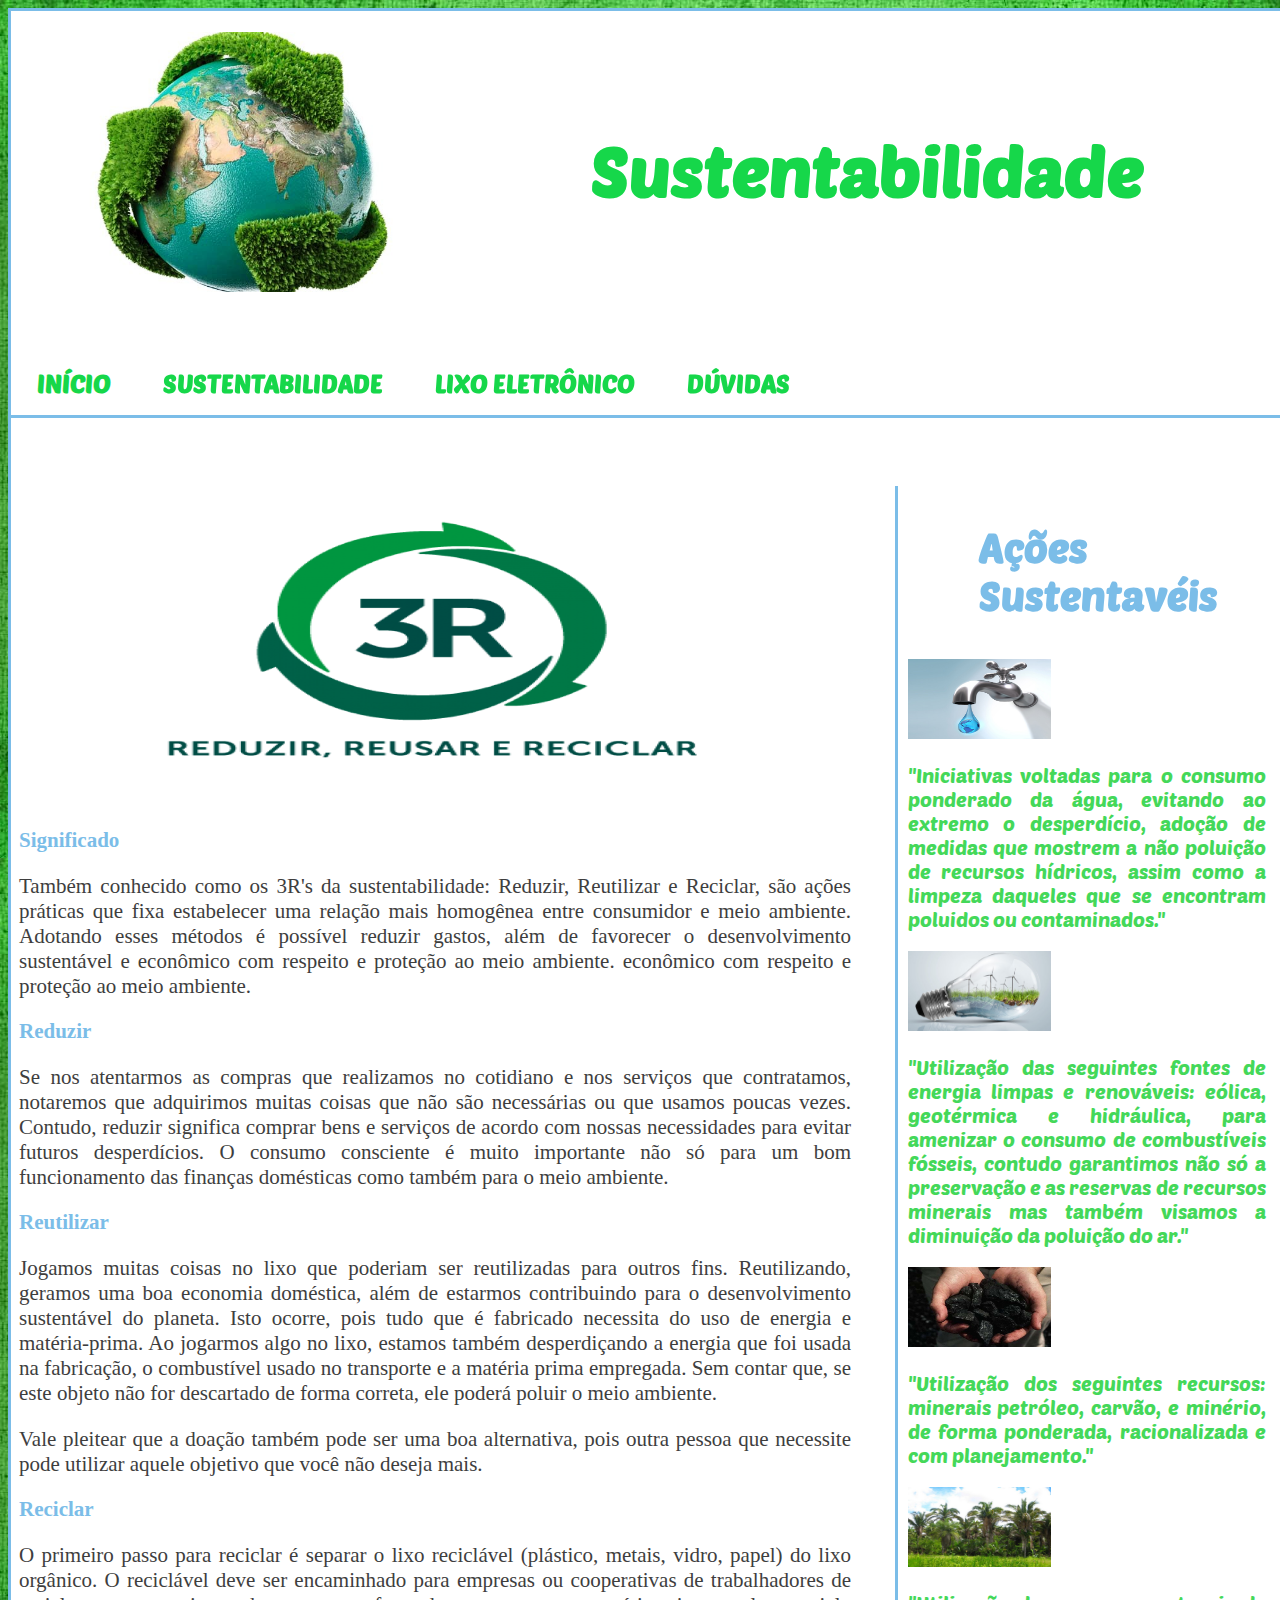
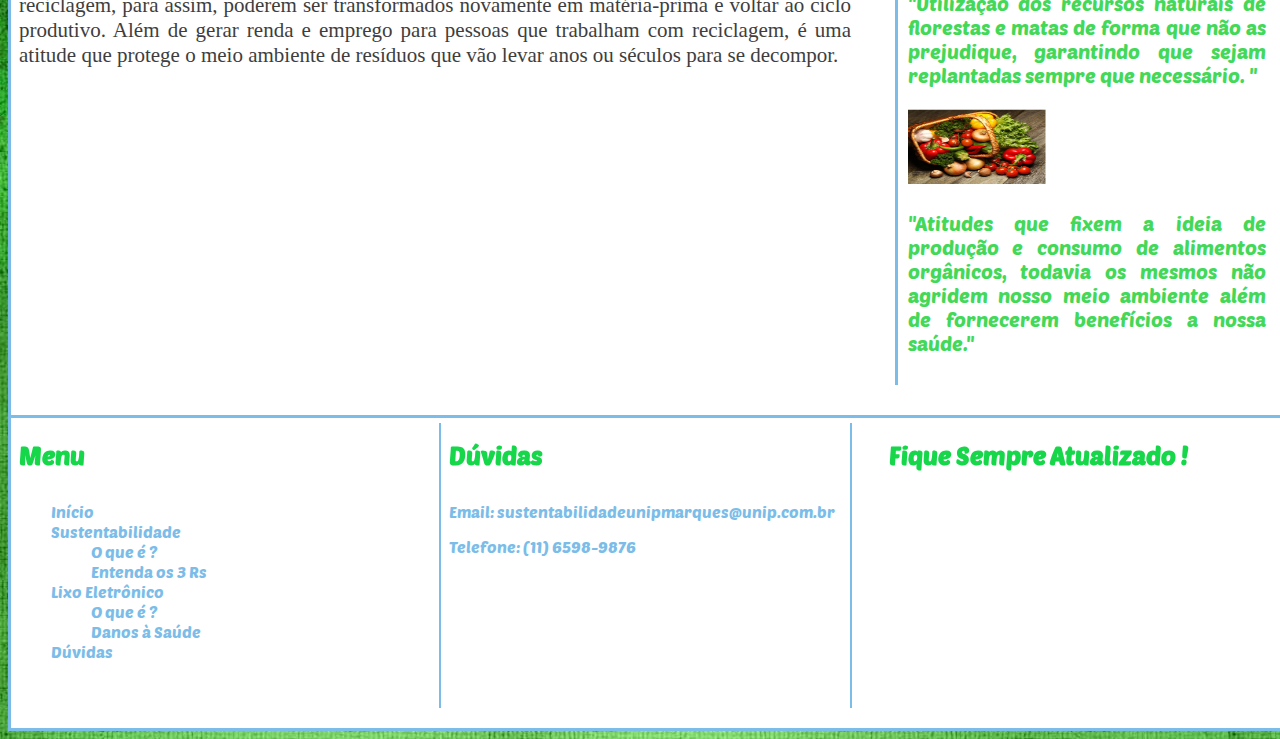
<file: tresrs.html>
﻿<!doctype html>
<html>
<head>
<meta charset="utf-8">
<title> Sustentabilidade - UNIP </title>
<link href="css.css" rel="stylesheet" type="text/css">
<link rel="icon" href="imagens/Sustentabilidade-Símbolo.jpg"/>
<link href="hover.css" rel="stylesheet" type="text/css">
</head>

<body>

<div id="container" >


<header>

<h1 class="hvr-push" id ="tituloprincipal1"> Sustentabilidade  </h1>


<figure>
        <img id="logo" src="imagens/logo.jpg" width="30%" height="260" alt="logo" title="logo"/>
</figure>




<div id="cssmenu">
<ul>
   <li class="active hvr-buzz"> <a href='index.html'><span>Início</span></a></li>
   <li class='has-sub hvr-wobble-vertical'> <a ><span>Sustentabilidade</span></a>
      <ul>
         <li><a href="sustentabilidade.html"><span>O que é ?</span></a></li>
         <li><a href="tresrs.html"><span>Entenda os 3 Rs</span></a></li>
        	
      </ul>
   </li>
   <li class="has-sub hvr-wobble-vertical"><a><span>Lixo Eletrônico</span></a>
      <ul>
         <li><a href="lixoeletronico.html"><span>O que é ?</span></a></li>
         <li class="last"><a href="danossaude.html"><span>Danos à Saúde</span></a></li>
      </ul>
   </li>
   <li class="last hvr-wobble-vertical" ><a href='duvidas.html'><span>Dúvidas</span></a></li>
</ul>
</div>


</header>






<article id="pgtresrs">

<img class="hvr-grow" id="imgpgtresrs" src="imagens/log3r.png" width="70%" height="260" alt="3rs" title="3rs"/>

<h2 class="h2pgtresrs">Significado</h2>
<p class="txtpgtresrs" > Também conhecido como os 3R's da sustentabilidade: Reduzir, Reutilizar e Reciclar, são ações práticas que fixa estabelecer uma relação mais homogênea entre consumidor e meio ambiente. Adotando esses métodos é possível reduzir gastos, além de favorecer o desenvolvimento sustentável e econômico com respeito e proteção ao meio ambiente. econômico com respeito e proteção ao meio ambiente. </p>

<h2 class="h2pgtresrs" >Reduzir</h2>
<p class="txtpgtresrs" >Se nos atentarmos as compras que realizamos no cotidiano e nos serviços que contratamos, notaremos que adquirimos muitas coisas que não são necessárias ou que usamos poucas vezes. Contudo, reduzir significa comprar bens e serviços de acordo com nossas necessidades para evitar futuros desperdícios. O consumo consciente é muito importante não só para um bom funcionamento das finanças domésticas como também para o meio ambiente.</p>

<h2 class="h2pgtresrs" > Reutilizar </h2>

<p class="txtpgtresrs" >Jogamos muitas coisas no lixo que poderiam ser reutilizadas para outros fins. Reutilizando, geramos uma boa economia doméstica, além de estarmos contribuindo para o desenvolvimento sustentável do planeta. Isto ocorre, pois tudo que é fabricado necessita do uso de energia e matéria-prima. Ao jogarmos algo no lixo, estamos também desperdiçando a energia que foi usada na fabricação, o combustível usado no transporte e a matéria prima empregada. Sem contar que, se este objeto não for descartado de forma correta, ele poderá poluir o meio ambiente. </p>

<p class="txtpgtresrs" >Vale pleitear que a doação também pode ser uma boa alternativa, pois outra pessoa que necessite pode utilizar aquele objetivo que você não deseja mais.</p>

<h2 class="h2pgtresrs" > Reciclar </h2>

<p class="txtpgtresrs" >O primeiro passo para reciclar é separar o lixo reciclável (plástico, metais, vidro, papel) do lixo orgânico. O reciclável deve ser encaminhado para empresas ou cooperativas de trabalhadores de reciclagem, para assim, poderem ser transformados novamente em matéria-prima e voltar ao ciclo produtivo. Além de gerar renda e emprego para pessoas que trabalham com reciclagem, é uma atitude que protege o meio ambiente de resíduos que vão levar anos ou séculos para se decompor.</p>







</article>





<article id="dicas">

<h1 class="hvr-buzz" id="titulodicas"> Ações Sustentavéis </h1>


 <img class="imgdicas" src="imagens/consumo-agua.jpg" width="40%" height="80" alt="Consumo de Agua" title="Consumo de Agua"/>


<p> "Iniciativas voltadas para o consumo ponderado da água, evitando ao extremo o desperdício, adoção de medidas que mostrem a não poluição de recursos hídricos, assim como a limpeza daqueles que se encontram poluidos ou contaminados."</p>

<img class="imgdicas" src="imagens/green-ideas_645x400.jpg" width="40%" height="80" alt="Energias Renováveis" title="Energias Renováveis"/>

<p> "Utilização das seguintes fontes de energia limpas e renováveis: eólica, geotérmica e hidráulica, para amenizar o consumo de combustíveis fósseis, contudo garantimos não só a preservação e as reservas de recursos minerais mas também visamos a diminuição da poluição do ar."</p>
	
<img class="imgdicas" src="imagens/tec_recursos_minerais.jpg" width="40%" height="80" alt="Recursos Minerais" title="Recursos Minerais"/>

<p> "Utilização dos seguintes recursos: minerais petróleo, carvão, e minério, de forma ponderada, racionalizada e com planejamento."</p>

<img class="imgdicas" src="imagens/Babaçu.jpg" width="40%" height="80" alt="Recursos Vegetais" title="Recursos Vegetais"/>

<p> "Utilização dos recursos naturais de florestas e matas de forma que não as prejudique, garantindo que sejam replantadas sempre que necessário. " </p>

<img class="imgdicas" src="imagens/Alimentos orgânicos para vida mais saudável.jpg" width="40%" height="80" alt="Consumo de alimentos orgânicos" title="Consumo de alimentos orgânicos"/>

<p> "Atitudes que fixem a ideia de produção e consumo de alimentos orgânicos, todavia os mesmos não agridem nosso meio ambiente além de fornecerem benefícios a nossa saúde." </p>

</article>


	

<footer>

<div id="menufooter"> 
<h1 class="titulofooter hvr-wobble-top"> Menu    </h1>
<ul>
   <li> <a href="index.html"><span> Início </span></a>
   <li> <a href="#"><span>Sustentabilidade</span></a>
      <ul>
         <li><a href="sustentabilidade.html"><span>O que é ?</span></a></li>
         <li><a href="tresrs.html"><span>Entenda os 3 Rs</span></a></li>
        
      </ul>
   </li>
   <li ><a href="#"><span>Lixo Eletrônico</span></a>
      <ul>
         <li> <a href="lixoeletronico.html"><span> O que é ? </span></a>
         <li><a href="danossaude.html"><span>Danos à Saúde</span></a></li>
      </ul>
   </li>
   <li ><a href="duvidas.html"><span>Dúvidas</span></a></li>
</ul>
    </div>
    
    
    <div id="duvidasfooter">
<h1 class="titulofooter hvr-wobble-top"> Dúvidas </h1>
<p class="textduvidasfooter"> Email: sustentabilidadeunipmarques@unip.com.br</p>
<p class="textduvidasfooter"> Telefone: (11) 6598-9876</p>
	</div>
    
    
   <div id="facefooter">  
<h1 class="titulofooter hvr-wobble-top">  Fique Sempre Atualizado ! </h1>
<iframe src="https://www.facebook.com/plugins/page.php?href=https%3A%2F%2Fwww.facebook.com%2Fplanetasustentavel%2F%3Ffref%3Dts&tabs&width=340&height=130&small_header=false&adapt_container_width=true&hide_cover=false&show_facepile=false&appId" width="340" height="130" style="border:none;overflow:hidden" scrolling="no" frameborder="0" allowTransparency="true"></iframe>
	</div>

	
</footer>


</div>
</body>
</html>
</file>
<file: css.css>
@charset "utf-8";


@font-face 
{
font-family: titulo;
src:url(fontes/PoetsenOne-Regular.ttf);
}


body
{ 
    background-image:url(imagens/fundo.jpg);
 	
}


#container
{
	width: 1280px;
	height: auto;
	border:#7BBDE8 solid 3px;
	margin:auto;	
	background-color:#FFFFFF;
}



#tituloprincipal1
{ 
	font-family: titulo;
	color:#16D74A;
	font-size:70px;
	width: 500px;
	float:right;
	margin-right: 200px;	
	margin-top: 100px;
}


#logo
{
	position:relative;
	top: 5px;
	left:10px;
}

/*----------------------------------//-------------------------------*/

#cssmenu,
#cssmenu > ul {
  background-color:#7BBDE8;
  padding-bottom: 3px;
  font-family:titulo;
  font-weight: 600;
  margin-top: 60px;
  margin-bottom: 30px;
}
#cssmenu:before,
#cssmenu:after,
#cssmenu > ul:before,
#cssmenu > ul:after {
  content: "";
  display: table;
}
#cssmenu:after,
#cssmenu > ul:after {
  clear: both;
}
#cssmenu {
  width: auto;
  zoom: 1;
}
#cssmenu > ul {
  background-color: #FFFFFF;
  margin: 0;
  padding: 0;
  position: relative;
}
#cssmenu > ul li {
  margin: 0;
  padding: 0;
  list-style: none;
}
#cssmenu > ul > li {
  float: left;
  position: relative;
}
#cssmenu > ul > li > a {
  padding: 23px 26px;
  display: block;
  color: #16D74A;
  font-size: 25px;
  text-decoration: none;
  text-transform: uppercase;
  line-height: 18px;
}
#cssmenu > ul > li:hover > a {

  color: #7BBDE8;
  background-color: hsla(0,0%,99%,0.00);
  text-shadow: 0 -1px 0 #59FD00;
  text-shadow: 0 -1px 0 rgba(122, 42, 26, 0.64);
}
#cssmenu > ul > li > a > span {
  line-height: 18px;
}
#cssmenu > ul > li.active > a,
#cssmenu > ul > li > a:active {
  background-color: #FFFFFF;
}

#cssmenu > ul ul {
  opacity: 0;
  visibility: hidden;
  position: absolute;
  top: 120px;
  background-color: #FFFFFF;
  margin: 0;
  padding: 0;
  z-index: -1;
}
#cssmenu > ul li:hover ul {
  opacity: 1;
  visibility: visible;
  margin: 0;
  color: #D91215;
  z-index: 2;
  top: 64px;
  left: 0;
}
#cssmenu > ul ul:before {
  content: "";
  position: absolute;
  top: -10px;
  width: 100%;
  height: 20px;
  background: transparent;
}
#cssmenu > ul ul li {
  list-style: none;
  padding: 0;
  margin: 0;
  width: 100%;
}
#cssmenu > ul ul li a {
  padding: 18px 26px;
  display: block;
  color: #7BBDE8;
  font-size: 15px;
  text-decoration: none;
  text-transform: uppercase;
  width: 150px;
  border-left: 4px solid transparent;
  -webkit-transition: all 0.35s ease-in-out;
  -moz-transition: all 0.35s ease-in-out;
  -ms-transition: all 0.35s ease-in-out;
  transition: all 0.35s ease-in-out;
}
#cssmenu > ul ul li a:hover {
  border-left: 4px solid #7BBDE8;
  background-color: hsla(0,0%,100%,0.00);
}
#cssmenu > ul ul li a:active {
  background-color:#7BBDE8;
}




/*----------------------------------//-------------------------------*/

  


article
{ 

    width: 65%;
    
	margin: 8px;
	float:left;
	position:relative;
	top: 30px;
	
}

#imgpgidex
{ margin-left:20%;
margin-top: 35px;
margin-bottom: 30px;
	
	
	
}

#index p

{
  color: #3E3E3E;
  font-family:Cambria, "Hoefler Text", "Liberation Serif", Times, "Times New Roman", serif;
  text-align:justify;	
  font-size: 21px;
  margin-bottom: 50px;
	
}


#ytoqe
{ 
	
	margin-left:80px;
}


#dicas
{ 

    float:right;
	width: 28%;
	position:relative;
	margin-right: 15px;
	border-left: #7BBDE8 solid 3px;
	padding: 10px;
	 color: #44D859;
  font-family:titulo;
  text-align:justify;	
  font-size: 20px;
  margin-bottom: 60px;
	
}

#titulodicas

{
	font-family:titulo;
	color:#7BBDE8;
	margin-bottom: 40px;
	margin-left: 20%;
		
}


footer 


{
	clear:both;
	margin-top: 1500px;
	margin-bottom: 10px;
	position:relative;
	border-top:#7BBDE8 solid 3px;
	height:300px;
	
}




#menufooter li

{
	list-style:none;
	text-decoration:none;

}



#menufooter 

{
width: 32%;
height: 285px;	
float:left;
margin-top: 5px;
}

#menufooter li a
{
	list-style:none;
	text-decoration:none;
	font-family: titulo;
	color:#7BBDE8;	
	margin-top:5px;
}

#menufooter li a:hover {
	
	color:#44D859;	
}


#duvidasfooter

{
width: 32%;
border-left: 2px #7BBDE8 solid; 
border-right: 2px #7BBDE8 solid;
	float:left;
	height: 285px;
	margin-left: 18px;
	margin-top: 5px;
}

.textduvidasfooter
{
	
	font-family: titulo;
	color:#7BBDE8;
	font-size:16px;
	position:relative;
	margin-left: 8px
	
	
}


#facefooter

{
width: 32%;
height: 285px;
float:right;
margin-top: 5px;
}

.titulofooter
{
	font-family: titulo;
	color:#16D74A;
	font-size:25px;
	position:relative;
	margin-left: 8px
}


/*----------------------------------//-------------------------------*/
#pgsustentabilidade

{ 

    width: 65%;
    margin: 8px;
	float:left;
	position:relative;
	top: 30px;
	
	
}


#txtpgsustentabilidade

{
   color: #3E3E3E;
  font-family:Cambria, "Hoefler Text", "Liberation Serif", Times, "Times New Roman", serif;
  text-align:justify;	
  font-size: 21px;
  margin-bottom: 50px;

}

#imgpgsustentabilidade
{
margin-left:15%;
margin-top: 35px;
margin-bottom: 30px;	
}

#h1pgsustentabilidade

{
	color: #7BBDE8;
  font-family:Cambria, "Hoefler Text", "Liberation Serif", Times, "Times New Roman", serif;
  text-align:justify;	
  font-size: 21px;



}


/*----------------------------------//-------------------------------*/

#pgtresrs

{ 

    width: 65%;
    margin: 8px;
	float:left;
	position:relative;
	top: 30px;
	
	
}

.txtpgtresrs
{
	
	color: #3E3E3E;
  font-family:Cambria, "Hoefler Text", "Liberation Serif", Times, "Times New Roman", serif;
  text-align:justify;	
  font-size: 21px;
  margin-bottom: 20px;
}

.h2pgtresrs
{
	color: #7BBDE8;
  font-family:Cambria, "Hoefler Text", "Liberation Serif", Times, "Times New Roman", serif;
  text-align:justify;	
  font-size: 21px;
	
	
}



#imgpgtresrs
{
	margin-left:15%;
margin-top: 35px;
margin-bottom: 30px;
	
	
}

/*----------------------------------//-------------------------------*/

#pglixoeletronico

{ 

    width: 65%;
    margin: 8px;
	float:left;
	position:relative;
	top: 30px;
	
	
}


.txpglixoeletronico
{
	
	color: #3E3E3E;
  font-family:Cambria, "Hoefler Text", "Liberation Serif", Times, "Times New Roman", serif;
  text-align:justify;	
  font-size: 21px;
  margin-bottom: 15px;
  
}

.txpglixoeletronico1
{
	
	color: #3E3E3E;
  font-family:Cambria, "Hoefler Text", "Liberation Serif", Times, "Times New Roman", serif;
  text-align:justify;	
  font-size: 21px;
  margin-bottom: 50px;
  
}




.h2pglixoeletronico
{
	color: #7BBDE8;
  font-family:Cambria, "Hoefler Text", "Liberation Serif", Times, "Times New Roman", serif;
  text-align:justify;	
  font-size: 21px;	
}


#imgppglixoeletronico
{
	margin-left:15%;
margin-top: 35px;
margin-bottom: 30px;
	
	
}


/*----------------------------------//-------------------------------*/

#pgdadossaude

{ 

    width: 65%;
    margin: 8px;
	float:left;
	position:relative;
	top: 30px;
	
	
}

.txtpgdadossaude
{
	
	color: #3E3E3E;
  font-family:Cambria, "Hoefler Text", "Liberation Serif", Times, "Times New Roman", serif;
  text-align:justify;	
  font-size: 21px;
  margin-bottom: 20px;
  
}

.h2pgdadossaude
{
	color: #7BBDE8;
  font-family:Cambria, "Hoefler Text", "Liberation Serif", Times, "Times New Roman", serif;
  text-align:justify;	
  font-size: 25px;	
}


/*----------------------------------//-------------------------------*/

#pgduvidas

{ 

    width: 65%;
    margin: 8px;
	float:left;
	position:relative;
	top: 30px;
	border:medium #7BBDE8 solid;
	
}


#tituloduvidas

{
	font-family:titulo;
	color:#7BBDE8;
	margin-bottom: 60px;
}

#send label
{
	margin-right: 15px;
	font-family:titulo;
	color:#16D74A;
	font-size: 25px;
}

#rodapeduvida
{
	font-family:titulo;
	color:#F5D500;
	font-size: 20px;
}
</file>
